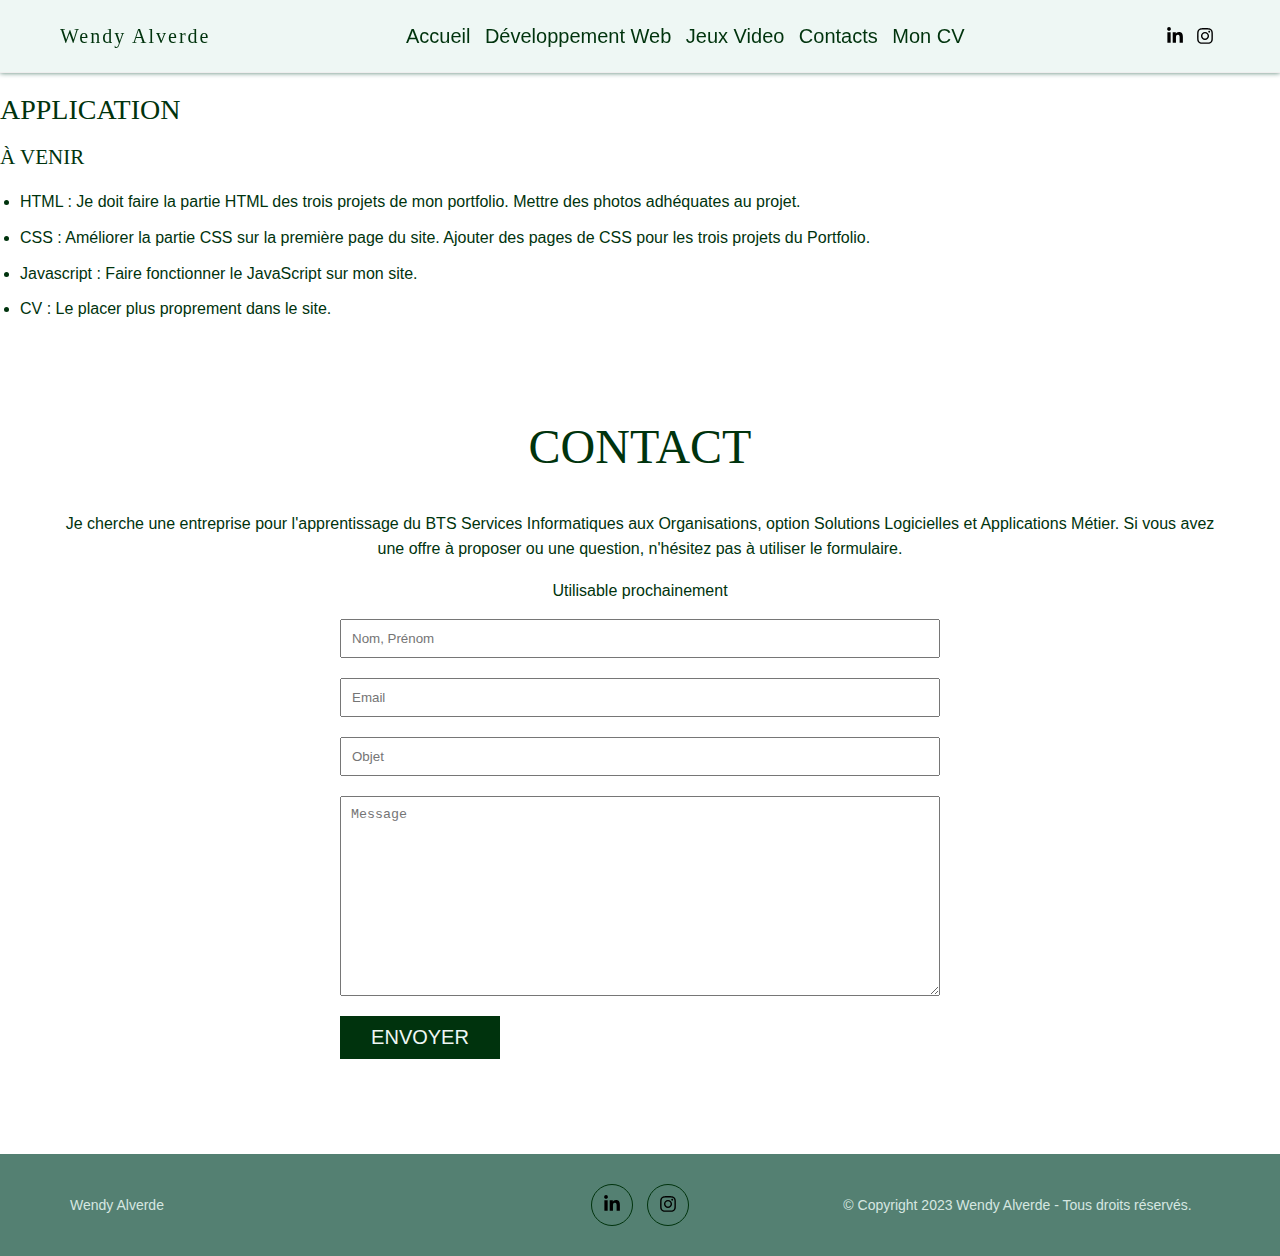
<file: Application.html>
<html lang="fr">

<head>
    <meta charset="UTF-8">
    <meta http-equiv="X-UA-Compatible" content="IE=edge">
    <meta name="viewport" content="width=device-width, initial-scale=1.0">
    <title>Wendy Alverde - Apprentie développeuse</title>
    <meta name="Portefolio de Wendy Alverde - En recherche d'entreprise aux alentour de Strasbourg pour l'alternance du BTS SIO" content="">
    <link rel="shortcut icon" href="./img/favicon.ico?v=1" type="image/x-icon">
    <link rel="stylesheet" href="./css/global.css">
    <script src="./js/global.js" defer></script>
</head>
 
<body>

    <header class="header">
        <div class="container d-flex">
            <div class="logo">Wendy Alverde</div>
            <nav class="navbar">
                <ul class="menu list-unstyled">
                    <li><a href="index.html">Accueil</a></li>
                    <li><a href="DeveloppementWeb.html">Développement Web</a></li>
                    <li><a href="JeuxVideo.html">Jeux Video</a></li>
                    <li><a href="#contact">Contacts</a></li>
                    <li><a href="CV_Wendy_Alverde.html">Mon CV</a></li>
                </ul>
            </nav>
            <div class="right">
                <ul class="socials list-unstyled">
                    <li>
                        <a href="https://www.linkedin.com/in/wendy-alverde-850761237/" target="_blank">
                            <svg class="icon linkedin" width="16" height="18" xmlns="http://www.w3.org/2000/svg" viewBox="0 0 448 512"><!-- Font Awesome Pro 5.15.4 by @fontawesome - https://fontawesome.com License - https://fontawesome.com/license (Commercial License) -->
                                <path d="M100.28 448H7.4V148.9h92.88zM53.79 108.1C24.09 108.1 0 83.5 0 53.8a53.79 53.79 0 0 1 107.58 0c0 29.7-24.1 54.3-53.79 54.3zM447.9 448h-92.68V302.4c0-34.7-.7-79.2-48.29-79.2-48.29 0-55.69 37.7-55.69 76.7V448h-92.78V148.9h89.08v40.8h1.3c12.4-23.5 42.69-48.3 87.88-48.3 94 0 111.28 61.9 111.28 142.3V448z"/></svg>
                        </a>
                    </li>
                    <li>
                        <a href="https://www.instagram.com/chat_push/" target="_blank">
                            <svg class="icon instagram" width="16" height="18" xmlns="http://www.w3.org/2000/svg" viewBox="0 0 448 512"><!-- Font Awesome Pro 5.15.4 by @fontawesome - https://fontawesome.com License - https://fontawesome.com/license (Commercial License) -->
                                <path d="M224.1 141c-63.6 0-114.9 51.3-114.9 114.9s51.3 114.9 114.9 114.9S339 319.5 339 255.9 287.7 141 224.1 141zm0 189.6c-41.1 0-74.7-33.5-74.7-74.7s33.5-74.7 74.7-74.7 74.7 33.5 74.7 74.7-33.6 74.7-74.7 74.7zm146.4-194.3c0 14.9-12 26.8-26.8 26.8-14.9 0-26.8-12-26.8-26.8s12-26.8 26.8-26.8 26.8 12 26.8 26.8zm76.1 27.2c-1.7-35.9-9.9-67.7-36.2-93.9-26.2-26.2-58-34.4-93.9-36.2-37-2.1-147.9-2.1-184.9 0-35.8 1.7-67.6 9.9-93.9 36.1s-34.4 58-36.2 93.9c-2.1 37-2.1 147.9 0 184.9 1.7 35.9 9.9 67.7 36.2 93.9s58 34.4 93.9 36.2c37 2.1 147.9 2.1 184.9 0 35.9-1.7 67.7-9.9 93.9-36.2 26.2-26.2 34.4-58 36.2-93.9 2.1-37 2.1-147.8 0-184.8zM398.8 388c-7.8 19.6-22.9 34.7-42.6 42.6-29.5 11.7-99.5 9-132.1 9s-102.7 2.6-132.1-9c-19.6-7.8-34.7-22.9-42.6-42.6-11.7-29.5-9-99.5-9-132.1s-2.6-102.7 9-132.1c7.8-19.6 22.9-34.7 42.6-42.6 29.5-11.7 99.5-9 132.1-9s102.7-2.6 132.1 9c19.6 7.8 34.7 22.9 42.6 42.6 11.7 29.5 9 99.5 9 132.1s2.7 102.7-9 132.1z"/></svg>
                        </a>
                    </li>
                </ul>
                <button class="burger"><span class="bar"></span></button>
            </div>
        </div>
    </header>

    <h2>Application</h2>  
    <h3>À VENIR</h3>
    <ul>
        <li>HTML : Je doit faire la partie HTML des trois projets de mon portfolio. Mettre des photos adhéquates au projet.</li>
        <li>CSS : Améliorer la partie CSS sur la première page du site. Ajouter des pages de CSS pour les trois projets du Portfolio.</li>
        <li>Javascript : Faire fonctionner le JavaScript sur mon site.</li>
        <li>CV : Le placer plus proprement dans le site.</li>
    </ul>

    <section id="contact" class="contact">
        <div class="container">
            <div class="section-header">
                <h2 class="section-title">Contact</h2>
                <p>Je cherche une entreprise pour l'apprentissage du BTS Services Informatiques aux Organisations, option Solutions Logicielles et Applications Métier. Si vous avez une offre à proposer ou une question, n'hésitez pas à utiliser le formulaire.</p>
                <p>Utilisable prochainement</p>
            </div>
            <form action="contact.php" class="form">
                <label for="firstname">
                    <input type="text" name="firstname" id="firstname" placeholder="Nom, Prénom">
                </label>
                <label for="email">
                    <input type="email" name="email" id="email" placeholder="Email">
                </label>
                <label for="subject">
                    <input type="text" name="subjetc" id="subjetc"  placeholder="Objet">
                </label>
                <textarea name="message" id="message" placeholder="Message"></textarea>
                <input type="submit" class="btn" value="envoyer">
            </form>
        </div>
    </section>

    <footer>
        <div class="container">
            <div class="grid">
                <div class="grid__item">
                    <p>Wendy Alverde</p>
                </div>
                <div class="grid__item">
                    <ul class="socials list-unstyled">
                        <li>
                            <a href="https://www.linkedin.com/in/wendy-alverde-850761237/" target="_blank">
                                <svg class="icon linkedin" width="16" height="18" xmlns="http://www.w3.org/2000/svg" viewBox="0 0 448 512"><!-- Font Awesome Pro 5.15.4 by @fontawesome - https://fontawesome.com License - https://fontawesome.com/license (Commercial License) -->
                                    <path d="M100.28 448H7.4V148.9h92.88zM53.79 108.1C24.09 108.1 0 83.5 0 53.8a53.79 53.79 0 0 1 107.58 0c0 29.7-24.1 54.3-53.79 54.3zM447.9 448h-92.68V302.4c0-34.7-.7-79.2-48.29-79.2-48.29 0-55.69 37.7-55.69 76.7V448h-92.78V148.9h89.08v40.8h1.3c12.4-23.5 42.69-48.3 87.88-48.3 94 0 111.28 61.9 111.28 142.3V448z"/></svg>
                            </a>
                        </li>
                        <li>
                            <a href="https://www.instagram.com/chat_push/" target="_blank">
                                <svg class="icon instagram" width="16" height="18" xmlns="http://www.w3.org/2000/svg" viewBox="0 0 448 512"><!-- Font Awesome Pro 5.15.4 by @fontawesome - https://fontawesome.com License - https://fontawesome.com/license (Commercial License) -->
                                    <path d="M224.1 141c-63.6 0-114.9 51.3-114.9 114.9s51.3 114.9 114.9 114.9S339 319.5 339 255.9 287.7 141 224.1 141zm0 189.6c-41.1 0-74.7-33.5-74.7-74.7s33.5-74.7 74.7-74.7 74.7 33.5 74.7 74.7-33.6 74.7-74.7 74.7zm146.4-194.3c0 14.9-12 26.8-26.8 26.8-14.9 0-26.8-12-26.8-26.8s12-26.8 26.8-26.8 26.8 12 26.8 26.8zm76.1 27.2c-1.7-35.9-9.9-67.7-36.2-93.9-26.2-26.2-58-34.4-93.9-36.2-37-2.1-147.9-2.1-184.9 0-35.8 1.7-67.6 9.9-93.9 36.1s-34.4 58-36.2 93.9c-2.1 37-2.1 147.9 0 184.9 1.7 35.9 9.9 67.7 36.2 93.9s58 34.4 93.9 36.2c37 2.1 147.9 2.1 184.9 0 35.9-1.7 67.7-9.9 93.9-36.2 26.2-26.2 34.4-58 36.2-93.9 2.1-37 2.1-147.8 0-184.8zM398.8 388c-7.8 19.6-22.9 34.7-42.6 42.6-29.5 11.7-99.5 9-132.1 9s-102.7 2.6-132.1-9c-19.6-7.8-34.7-22.9-42.6-42.6-11.7-29.5-9-99.5-9-132.1s-2.6-102.7 9-132.1c7.8-19.6 22.9-34.7 42.6-42.6 29.5-11.7 99.5-9 132.1-9s102.7-2.6 132.1 9c19.6 7.8 34.7 22.9 42.6 42.6 11.7 29.5 9 99.5 9 132.1s2.7 102.7-9 132.1z"/></svg>
                            </a>
                        </li>
                    </ul>
                </div>
                <div class="grid__item">
                    <p>© Copyright 2023 Wendy Alverde - Tous droits réservés.</p>
                </div>
            </div>
        </div>
    </footer>

</body>
</html>
</file>
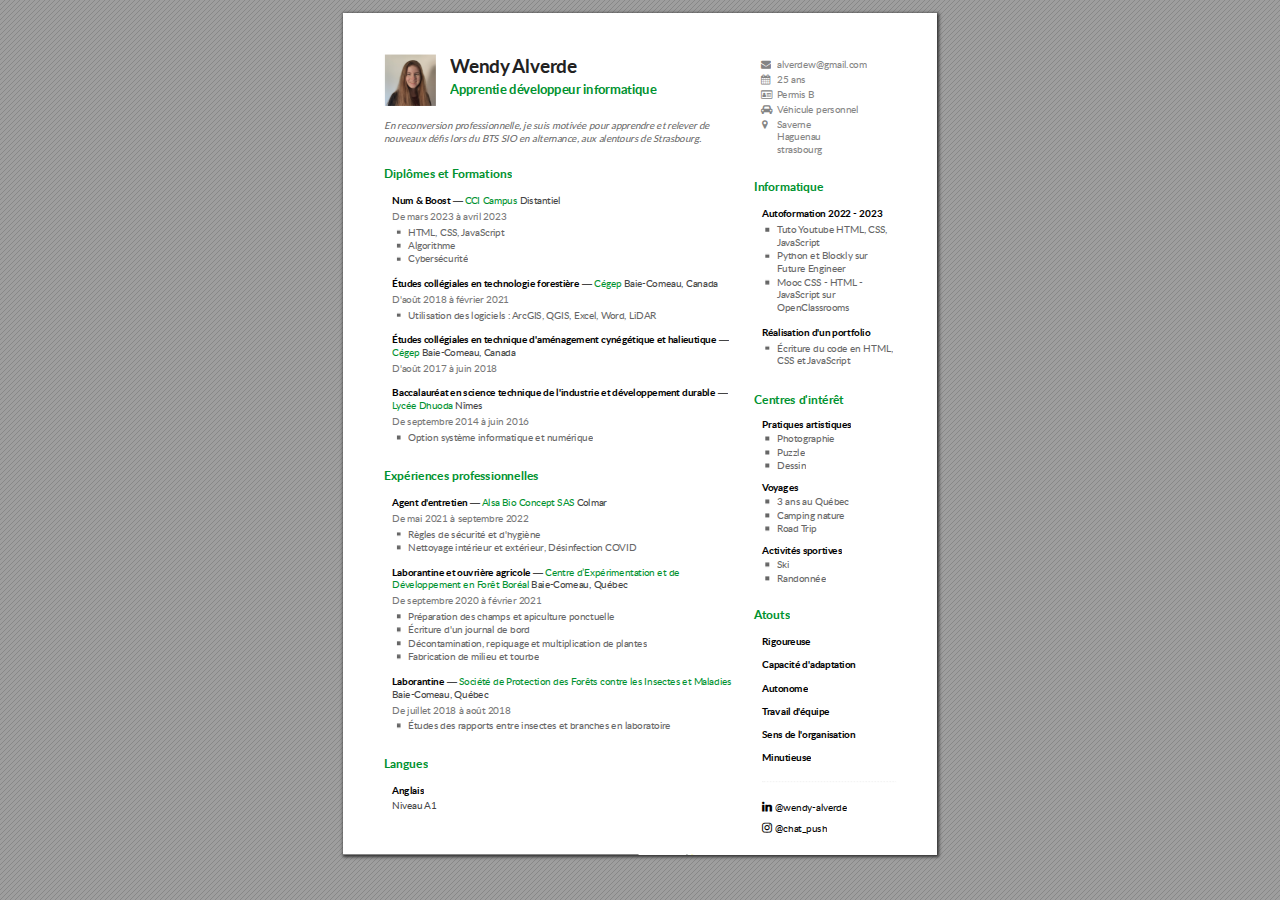
<file: CV_Wendy_Alverde.html>
<!DOCTYPE html>
<!-- Created by pdf2htmlEX (https://github.com/pdf2htmlEX/pdf2htmlEX) -->
<html xmlns="http://www.w3.org/1999/xhtml">
<head>
<meta charset="utf-8"/>
<meta name="generator" content="pdf2htmlEX"/>
<meta http-equiv="X-UA-Compatible" content="IE=edge,chrome=1"/>
<style type="text/css">

/*! 
 * Base CSS for pdf2htmlEX
 * Copyright 2012,2013 Lu Wang <coolwanglu@gmail.com> 
 * https://github.com/pdf2htmlEX/pdf2htmlEX/blob/master/share/LICENSE
 */#sidebar{position:absolute;top:0;left:0;bottom:0;width:250px;padding:0;margin:0;overflow:auto}#page-container{position:absolute;top:0;left:0;margin:0;padding:0;border:0}@media screen{#sidebar.opened+#page-container{left:250px}#page-container{bottom:0;right:0;overflow:auto}.loading-indicator{display:none}.loading-indicator.active{display:block;position:absolute;width:64px;height:64px;top:50%;left:50%;margin-top:-32px;margin-left:-32px}.loading-indicator img{position:absolute;top:0;left:0;bottom:0;right:0}}@media print{@page{margin:0}html{margin:0}body{margin:0;-webkit-print-color-adjust:exact}#sidebar{display:none}#page-container{width:auto;height:auto;overflow:visible;background-color:transparent}.d{display:none}}.pf{position:relative;background-color:white;overflow:hidden;margin:0;border:0}.pc{position:absolute;border:0;padding:0;margin:0;top:0;left:0;width:100%;height:100%;overflow:hidden;display:block;transform-origin:0 0;-ms-transform-origin:0 0;-webkit-transform-origin:0 0}.pc.opened{display:block}.bf{position:absolute;border:0;margin:0;top:0;bottom:0;width:100%;height:100%;-ms-user-select:none;-moz-user-select:none;-webkit-user-select:none;user-select:none}.bi{position:absolute;border:0;margin:0;-ms-user-select:none;-moz-user-select:none;-webkit-user-select:none;user-select:none}@media print{.pf{margin:0;box-shadow:none;page-break-after:always;page-break-inside:avoid}@-moz-document url-prefix(){.pf{overflow:visible;border:1px solid #fff}.pc{overflow:visible}}}.c{position:absolute;border:0;padding:0;margin:0;overflow:hidden;display:block}.t{position:absolute;white-space:pre;font-size:1px;transform-origin:0 100%;-ms-transform-origin:0 100%;-webkit-transform-origin:0 100%;unicode-bidi:bidi-override;-moz-font-feature-settings:"liga" 0}.t:after{content:''}.t:before{content:'';display:inline-block}.t span{position:relative;unicode-bidi:bidi-override}._{display:inline-block;color:transparent;z-index:-1}::selection{background:rgba(127,255,255,0.4)}::-moz-selection{background:rgba(127,255,255,0.4)}.pi{display:none}.d{position:absolute;transform-origin:0 100%;-ms-transform-origin:0 100%;-webkit-transform-origin:0 100%}.it{border:0;background-color:rgba(255,255,255,0.0)}.ir:hover{cursor:pointer}</style>
<style type="text/css">
/*! 
 * Fancy styles for pdf2htmlEX
 * Copyright 2012,2013 Lu Wang <coolwanglu@gmail.com> 
 * https://github.com/pdf2htmlEX/pdf2htmlEX/blob/master/share/LICENSE
 */@keyframes fadein{from{opacity:0}to{opacity:1}}@-webkit-keyframes fadein{from{opacity:0}to{opacity:1}}@keyframes swing{0{transform:rotate(0)}10%{transform:rotate(0)}90%{transform:rotate(720deg)}100%{transform:rotate(720deg)}}@-webkit-keyframes swing{0{-webkit-transform:rotate(0)}10%{-webkit-transform:rotate(0)}90%{-webkit-transform:rotate(720deg)}100%{-webkit-transform:rotate(720deg)}}@media screen{#sidebar{background-color:#2f3236;background-image:url("[data-uri]")}#outline{font-family:Georgia,Times,"Times New Roman",serif;font-size:13px;margin:2em 1em}#outline ul{padding:0}#outline li{list-style-type:none;margin:1em 0}#outline li>ul{margin-left:1em}#outline a,#outline a:visited,#outline a:hover,#outline a:active{line-height:1.2;color:#e8e8e8;text-overflow:ellipsis;white-space:nowrap;text-decoration:none;display:block;overflow:hidden;outline:0}#outline a:hover{color:#0cf}#page-container{background-color:#9e9e9e;background-image:url("[data-uri]");-webkit-transition:left 500ms;transition:left 500ms}.pf{margin:13px auto;box-shadow:1px 1px 3px 1px #333;border-collapse:separate}.pc.opened{-webkit-animation:fadein 100ms;animation:fadein 100ms}.loading-indicator.active{-webkit-animation:swing 1.5s ease-in-out .01s infinite alternate none;animation:swing 1.5s ease-in-out .01s infinite alternate none}.checked{background:no-repeat url([data-uri])}}</style>
<style type="text/css">
.ff0{font-family:sans-serif;visibility:hidden;}
@font-face{font-family:ff1;src:url('[data-uri]')format("woff");}.ff1{font-family:ff1;line-height:1.111328;font-style:normal;font-weight:normal;visibility:visible;}
@font-face{font-family:ff2;src:url('[data-uri]')format("woff");}.ff2{font-family:ff2;line-height:1.108398;font-style:normal;font-weight:normal;visibility:visible;}
@font-face{font-family:ff3;src:url('[data-uri]')format("woff");}.ff3{font-family:ff3;line-height:0.666504;font-style:normal;font-weight:normal;visibility:visible;}
@font-face{font-family:ff4;src:url('[data-uri]')format("woff");}.ff4{font-family:ff4;line-height:1.000000;font-style:normal;font-weight:normal;visibility:visible;}
@font-face{font-family:ff5;src:url('[data-uri]')format("woff");}.ff5{font-family:ff5;line-height:1.000000;font-style:normal;font-weight:normal;visibility:visible;}
.m1{transform:matrix(0.242536,0.000000,-0.060634,0.242536,0,0);-ms-transform:matrix(0.242536,0.000000,-0.060634,0.242536,0,0);-webkit-transform:matrix(0.242536,0.000000,-0.060634,0.242536,0,0);}
.m0{transform:matrix(0.250000,0.000000,0.000000,0.250000,0,0);-ms-transform:matrix(0.250000,0.000000,0.000000,0.250000,0,0);-webkit-transform:matrix(0.250000,0.000000,0.000000,0.250000,0,0);}
.m2{transform:none;-ms-transform:none;-webkit-transform:none;}
.v0{vertical-align:0.000000px;}
.ls3{letter-spacing:0.000000px;}
.ls2{letter-spacing:0.005839px;}
.ls1{letter-spacing:0.005854px;}
.ls0{letter-spacing:0.005869px;}
.sc_{text-shadow:none;}
.sc0{text-shadow:-0.015em 0 transparent,0 0.015em transparent,0.015em 0 transparent,0 -0.015em  transparent;}
@media screen and (-webkit-min-device-pixel-ratio:0){
.sc_{-webkit-text-stroke:0px transparent;}
.sc0{-webkit-text-stroke:0.015em transparent;text-shadow:none;}
}
.ws0{word-spacing:-18.185400px;}
.ws4{word-spacing:-11.638656px;}
.ws2{word-spacing:-9.970137px;}
.ws3{word-spacing:-9.456408px;}
.ws1{word-spacing:-0.038967px;}
.ws5{word-spacing:0.000000px;}
._3{margin-left:-340.275547px;}
._4{margin-left:-260.188070px;}
._0{margin-left:-4.573794px;}
._2{margin-left:-2.786718px;}
._1{margin-left:-1.252853px;}
.fc1{color:rgb(0,146,47);}
.fc6{color:rgb(132,132,132);}
.fc5{color:rgb(119,119,119);}
.fc4{color:rgb(68,68,68);}
.fc3{color:rgb(0,0,0);}
.fc2{color:rgb(102,102,102);}
.fc0{color:rgb(34,34,34);}
.fs1{font-size:38.967251px;}
.fs3{font-size:40.166523px;}
.fs4{font-size:47.959693px;}
.fs2{font-size:50.957174px;}
.fs0{font-size:74.937021px;}
.y0{bottom:-0.500000px;}
.y4{bottom:0.377247px;}
.y3{bottom:2.997483px;}
.y55{bottom:22.481095px;}
.y2{bottom:23.979849px;}
.y54{bottom:43.463461px;}
.y29{bottom:45.711571px;}
.y28{bottom:59.949605px;}
.y27{bottom:85.428192px;}
.y47{bottom:92.921894px;}
.y46{bottom:116.152371px;}
.y26{bottom:125.144813px;}
.y45{bottom:139.382847px;}
.y25{bottom:140.881588px;}
.y24{bottom:156.618362px;}
.y44{bottom:162.613324px;}
.y23{bottom:169.357656px;}
.y43{bottom:185.843800px;}
.y22{bottom:194.086873px;}
.y21{bottom:207.575536px;}
.y42{bottom:209.074277px;}
.y20{bottom:221.064200px;}
.y1f{bottom:234.552864px;}
.y1e{bottom:250.289638px;}
.y1d{bottom:266.026413px;}
.y41{bottom:272.770744px;}
.y1c{bottom:278.765706px;}
.y40{bottom:286.259408px;}
.y3f{bottom:300.497442px;}
.y1b{bottom:303.494923px;}
.y1a{bottom:316.983587px;}
.y3e{bottom:322.229178px;}
.y19{bottom:332.720361px;}
.y3d{bottom:335.717842px;}
.y18{bottom:348.457136px;}
.y3c{bottom:349.206506px;}
.y3b{bottom:363.444540px;}
.y17{bottom:373.935723px;}
.y3a{bottom:385.176276px;}
.y39{bottom:398.664940px;}
.y38{bottom:412.153603px;}
.y16{bottom:413.652344px;}
.y37{bottom:426.391637px;}
.y15{bottom:429.389118px;}
.y14{bottom:445.125892px;}
.y36{bottom:450.371484px;}
.y13{bottom:457.865186px;}
.y12{bottom:482.594403px;}
.y35{bottom:490.088105px;}
.y11{bottom:498.331177px;}
.y34{bottom:502.827399px;}
.y10{bottom:511.070471px;}
.y33{bottom:518.564173px;}
.yf{bottom:535.799688px;}
.y32{bottom:543.293390px;}
.ye{bottom:551.536462px;}
.y31{bottom:556.032683px;}
.yd{bottom:567.273237px;}
.y30{bottom:568.771977px;}
.y2f{bottom:582.260641px;}
.yc{bottom:592.002453px;}
.y2e{bottom:594.999934px;}
.yb{bottom:605.491117px;}
.y2d{bottom:608.488598px;}
.ya{bottom:618.979781px;}
.y2c{bottom:621.227892px;}
.y9{bottom:634.716555px;}
.y2b{bottom:636.964666px;}
.y8{bottom:650.453330px;}
.y2a{bottom:662.443253px;}
.y7{bottom:675.931917px;}
.y52{bottom:701.410504px;}
.y6{bottom:712.651057px;}
.y51{bottom:714.149797px;}
.y5{bottom:725.390351px;}
.y53{bottom:726.139721px;}
.y50{bottom:726.889091px;}
.y4f{bottom:741.127125px;}
.y4e{bottom:741.876495px;}
.y4d{bottom:756.114529px;}
.y4c{bottom:756.863899px;}
.y1{bottom:757.990515px;}
.y4b{bottom:771.101933px;}
.y4a{bottom:771.851304px;}
.y49{bottom:786.089337px;}
.y48{bottom:786.838708px;}
.ha{height:33.400501px;}
.h9{height:36.075150px;}
.h8{height:36.265420px;}
.hb{height:36.531798px;}
.h6{height:37.185414px;}
.h2{height:41.964733px;}
.h7{height:44.634363px;}
.h4{height:47.424011px;}
.h3{height:69.741192px;}
.h5{height:841.542733px;}
.h0{height:841.919980px;}
.h1{height:842.500000px;}
.w2{width:281.013855px;}
.w0{width:594.959960px;}
.w1{width:595.500000px;}
.x0{left:0.000000px;}
.x2{left:41.964732px;}
.x3{left:49.458434px;}
.x4{left:65.944578px;}
.x1{left:107.909307px;}
.x5{left:411.919437px;}
.x8{left:418.289083px;}
.x6{left:419.413139px;}
.x9{left:432.901802px;}
.x7{left:434.400543px;}
@media print{
.v0{vertical-align:0.000000pt;}
.ls3{letter-spacing:0.000000pt;}
.ls2{letter-spacing:0.007786pt;}
.ls1{letter-spacing:0.007806pt;}
.ls0{letter-spacing:0.007826pt;}
.ws0{word-spacing:-24.247200pt;}
.ws4{word-spacing:-15.518208pt;}
.ws2{word-spacing:-13.293516pt;}
.ws3{word-spacing:-12.608544pt;}
.ws1{word-spacing:-0.051956pt;}
.ws5{word-spacing:0.000000pt;}
._3{margin-left:-453.700729pt;}
._4{margin-left:-346.917426pt;}
._0{margin-left:-6.098392pt;}
._2{margin-left:-3.715624pt;}
._1{margin-left:-1.670470pt;}
.fs1{font-size:51.956334pt;}
.fs3{font-size:53.555364pt;}
.fs4{font-size:63.946258pt;}
.fs2{font-size:67.942899pt;}
.fs0{font-size:99.916028pt;}
.y0{bottom:-0.666667pt;}
.y4{bottom:0.502996pt;}
.y3{bottom:3.996644pt;}
.y55{bottom:29.974793pt;}
.y2{bottom:31.973131pt;}
.y54{bottom:57.951281pt;}
.y29{bottom:60.948762pt;}
.y28{bottom:79.932807pt;}
.y27{bottom:113.904256pt;}
.y47{bottom:123.895859pt;}
.y46{bottom:154.869828pt;}
.y26{bottom:166.859751pt;}
.y45{bottom:185.843796pt;}
.y25{bottom:187.842117pt;}
.y24{bottom:208.824483pt;}
.y44{bottom:216.817765pt;}
.y23{bottom:225.810208pt;}
.y43{bottom:247.791734pt;}
.y22{bottom:258.782497pt;}
.y21{bottom:276.767382pt;}
.y42{bottom:278.765702pt;}
.y20{bottom:294.752267pt;}
.y1f{bottom:312.737152pt;}
.y1e{bottom:333.719518pt;}
.y1d{bottom:354.701883pt;}
.y41{bottom:363.694326pt;}
.y1c{bottom:371.687608pt;}
.y40{bottom:381.679211pt;}
.y3f{bottom:400.663256pt;}
.y1b{bottom:404.659897pt;}
.y1a{bottom:422.644782pt;}
.y3e{bottom:429.638904pt;}
.y19{bottom:443.627148pt;}
.y3d{bottom:447.623789pt;}
.y18{bottom:464.609514pt;}
.y3c{bottom:465.608674pt;}
.y3b{bottom:484.592720pt;}
.y17{bottom:498.580964pt;}
.y3a{bottom:513.568368pt;}
.y39{bottom:531.553253pt;}
.y38{bottom:549.538138pt;}
.y16{bottom:551.536458pt;}
.y37{bottom:568.522183pt;}
.y15{bottom:572.518824pt;}
.y14{bottom:593.501190pt;}
.y36{bottom:600.495312pt;}
.y13{bottom:610.486915pt;}
.y12{bottom:643.459204pt;}
.y35{bottom:653.450807pt;}
.y11{bottom:664.441570pt;}
.y34{bottom:670.436531pt;}
.y10{bottom:681.427294pt;}
.y33{bottom:691.418897pt;}
.yf{bottom:714.399584pt;}
.y32{bottom:724.391186pt;}
.ye{bottom:735.381950pt;}
.y31{bottom:741.376911pt;}
.yd{bottom:756.364315pt;}
.y30{bottom:758.362636pt;}
.y2f{bottom:776.347521pt;}
.yc{bottom:789.336605pt;}
.y2e{bottom:793.333246pt;}
.yb{bottom:807.321490pt;}
.y2d{bottom:811.318131pt;}
.ya{bottom:825.306375pt;}
.y2c{bottom:828.303855pt;}
.y9{bottom:846.288740pt;}
.y2b{bottom:849.286221pt;}
.y8{bottom:867.271106pt;}
.y2a{bottom:883.257671pt;}
.y7{bottom:901.242556pt;}
.y52{bottom:935.214005pt;}
.y6{bottom:950.201409pt;}
.y51{bottom:952.199730pt;}
.y5{bottom:967.187134pt;}
.y53{bottom:968.186294pt;}
.y50{bottom:969.185455pt;}
.y4f{bottom:988.169500pt;}
.y4e{bottom:989.168660pt;}
.y4d{bottom:1008.152706pt;}
.y4c{bottom:1009.151866pt;}
.y1{bottom:1010.654020pt;}
.y4b{bottom:1028.135911pt;}
.y4a{bottom:1029.135071pt;}
.y49{bottom:1048.119117pt;}
.y48{bottom:1049.118277pt;}
.ha{height:44.534001pt;}
.h9{height:48.100200pt;}
.h8{height:48.353893pt;}
.hb{height:48.709064pt;}
.h6{height:49.580552pt;}
.h2{height:55.952977pt;}
.h7{height:59.512484pt;}
.h4{height:63.232014pt;}
.h3{height:92.988256pt;}
.h5{height:1122.056977pt;}
.h0{height:1122.559973pt;}
.h1{height:1123.333333pt;}
.w2{width:374.685140pt;}
.w0{width:793.279947pt;}
.w1{width:794.000000pt;}
.x0{left:0.000000pt;}
.x2{left:55.952976pt;}
.x3{left:65.944578pt;}
.x4{left:87.926104pt;}
.x1{left:143.879076pt;}
.x5{left:549.225916pt;}
.x8{left:557.718778pt;}
.x6{left:559.217518pt;}
.x9{left:577.202403pt;}
.x7{left:579.200724pt;}
}
</style>
<script>
/*
 Copyright 2012 Mozilla Foundation 
 Copyright 2013 Lu Wang <coolwanglu@gmail.com>
 Apachine License Version 2.0 
*/
(function(){function b(a,b,e,f){var c=(a.className||"").split(/\s+/g);""===c[0]&&c.shift();var d=c.indexOf(b);0>d&&e&&c.push(b);0<=d&&f&&c.splice(d,1);a.className=c.join(" ");return 0<=d}if(!("classList"in document.createElement("div"))){var e={add:function(a){b(this.element,a,!0,!1)},contains:function(a){return b(this.element,a,!1,!1)},remove:function(a){b(this.element,a,!1,!0)},toggle:function(a){b(this.element,a,!0,!0)}};Object.defineProperty(HTMLElement.prototype,"classList",{get:function(){if(this._classList)return this._classList;
var a=Object.create(e,{element:{value:this,writable:!1,enumerable:!0}});Object.defineProperty(this,"_classList",{value:a,writable:!1,enumerable:!1});return a},enumerable:!0})}})();
</script>
<script>
(function(){/*
 pdf2htmlEX.js: Core UI functions for pdf2htmlEX 
 Copyright 2012,2013 Lu Wang <coolwanglu@gmail.com> and other contributors 
 https://github.com/pdf2htmlEX/pdf2htmlEX/blob/master/share/LICENSE 
*/
var pdf2htmlEX=window.pdf2htmlEX=window.pdf2htmlEX||{},CSS_CLASS_NAMES={page_frame:"pf",page_content_box:"pc",page_data:"pi",background_image:"bi",link:"l",input_radio:"ir",__dummy__:"no comma"},DEFAULT_CONFIG={container_id:"page-container",sidebar_id:"sidebar",outline_id:"outline",loading_indicator_cls:"loading-indicator",preload_pages:3,render_timeout:100,scale_step:0.9,key_handler:!0,hashchange_handler:!0,view_history_handler:!0,__dummy__:"no comma"},EPS=1E-6;
function invert(a){var b=a[0]*a[3]-a[1]*a[2];return[a[3]/b,-a[1]/b,-a[2]/b,a[0]/b,(a[2]*a[5]-a[3]*a[4])/b,(a[1]*a[4]-a[0]*a[5])/b]}function transform(a,b){return[a[0]*b[0]+a[2]*b[1]+a[4],a[1]*b[0]+a[3]*b[1]+a[5]]}function get_page_number(a){return parseInt(a.getAttribute("data-page-no"),16)}function disable_dragstart(a){for(var b=0,c=a.length;b<c;++b)a[b].addEventListener("dragstart",function(){return!1},!1)}
function clone_and_extend_objs(a){for(var b={},c=0,e=arguments.length;c<e;++c){var h=arguments[c],d;for(d in h)h.hasOwnProperty(d)&&(b[d]=h[d])}return b}
function Page(a){if(a){this.shown=this.loaded=!1;this.page=a;this.num=get_page_number(a);this.original_height=a.clientHeight;this.original_width=a.clientWidth;var b=a.getElementsByClassName(CSS_CLASS_NAMES.page_content_box)[0];b&&(this.content_box=b,this.original_scale=this.cur_scale=this.original_height/b.clientHeight,this.page_data=JSON.parse(a.getElementsByClassName(CSS_CLASS_NAMES.page_data)[0].getAttribute("data-data")),this.ctm=this.page_data.ctm,this.ictm=invert(this.ctm),this.loaded=!0)}}
Page.prototype={hide:function(){this.loaded&&this.shown&&(this.content_box.classList.remove("opened"),this.shown=!1)},show:function(){this.loaded&&!this.shown&&(this.content_box.classList.add("opened"),this.shown=!0)},rescale:function(a){this.cur_scale=0===a?this.original_scale:a;this.loaded&&(a=this.content_box.style,a.msTransform=a.webkitTransform=a.transform="scale("+this.cur_scale.toFixed(3)+")");a=this.page.style;a.height=this.original_height*this.cur_scale+"px";a.width=this.original_width*this.cur_scale+
"px"},view_position:function(){var a=this.page,b=a.parentNode;return[b.scrollLeft-a.offsetLeft-a.clientLeft,b.scrollTop-a.offsetTop-a.clientTop]},height:function(){return this.page.clientHeight},width:function(){return this.page.clientWidth}};function Viewer(a){this.config=clone_and_extend_objs(DEFAULT_CONFIG,0<arguments.length?a:{});this.pages_loading=[];this.init_before_loading_content();var b=this;document.addEventListener("DOMContentLoaded",function(){b.init_after_loading_content()},!1)}
Viewer.prototype={scale:1,cur_page_idx:0,first_page_idx:0,init_before_loading_content:function(){this.pre_hide_pages()},initialize_radio_button:function(){for(var a=document.getElementsByClassName(CSS_CLASS_NAMES.input_radio),b=0;b<a.length;b++)a[b].addEventListener("click",function(){this.classList.toggle("checked")})},init_after_loading_content:function(){this.sidebar=document.getElementById(this.config.sidebar_id);this.outline=document.getElementById(this.config.outline_id);this.container=document.getElementById(this.config.container_id);
this.loading_indicator=document.getElementsByClassName(this.config.loading_indicator_cls)[0];for(var a=!0,b=this.outline.childNodes,c=0,e=b.length;c<e;++c)if("ul"===b[c].nodeName.toLowerCase()){a=!1;break}a||this.sidebar.classList.add("opened");this.find_pages();if(0!=this.pages.length){disable_dragstart(document.getElementsByClassName(CSS_CLASS_NAMES.background_image));this.config.key_handler&&this.register_key_handler();var h=this;this.config.hashchange_handler&&window.addEventListener("hashchange",
function(a){h.navigate_to_dest(document.location.hash.substring(1))},!1);this.config.view_history_handler&&window.addEventListener("popstate",function(a){a.state&&h.navigate_to_dest(a.state)},!1);this.container.addEventListener("scroll",function(){h.update_page_idx();h.schedule_render(!0)},!1);[this.container,this.outline].forEach(function(a){a.addEventListener("click",h.link_handler.bind(h),!1)});this.initialize_radio_button();this.render()}},find_pages:function(){for(var a=[],b={},c=this.container.childNodes,
e=0,h=c.length;e<h;++e){var d=c[e];d.nodeType===Node.ELEMENT_NODE&&d.classList.contains(CSS_CLASS_NAMES.page_frame)&&(d=new Page(d),a.push(d),b[d.num]=a.length-1)}this.pages=a;this.page_map=b},load_page:function(a,b,c){var e=this.pages;if(!(a>=e.length||(e=e[a],e.loaded||this.pages_loading[a]))){var e=e.page,h=e.getAttribute("data-page-url");if(h){this.pages_loading[a]=!0;var d=e.getElementsByClassName(this.config.loading_indicator_cls)[0];"undefined"===typeof d&&(d=this.loading_indicator.cloneNode(!0),
d.classList.add("active"),e.appendChild(d));var f=this,g=new XMLHttpRequest;g.open("GET",h,!0);g.onload=function(){if(200===g.status||0===g.status){var b=document.createElement("div");b.innerHTML=g.responseText;for(var d=null,b=b.childNodes,e=0,h=b.length;e<h;++e){var p=b[e];if(p.nodeType===Node.ELEMENT_NODE&&p.classList.contains(CSS_CLASS_NAMES.page_frame)){d=p;break}}b=f.pages[a];f.container.replaceChild(d,b.page);b=new Page(d);f.pages[a]=b;b.hide();b.rescale(f.scale);disable_dragstart(d.getElementsByClassName(CSS_CLASS_NAMES.background_image));
f.schedule_render(!1);c&&c(b)}delete f.pages_loading[a]};g.send(null)}void 0===b&&(b=this.config.preload_pages);0<--b&&(f=this,setTimeout(function(){f.load_page(a+1,b)},0))}},pre_hide_pages:function(){var a="@media screen{."+CSS_CLASS_NAMES.page_content_box+"{display:none;}}",b=document.createElement("style");b.styleSheet?b.styleSheet.cssText=a:b.appendChild(document.createTextNode(a));document.head.appendChild(b)},render:function(){for(var a=this.container,b=a.scrollTop,c=a.clientHeight,a=b-c,b=
b+c+c,c=this.pages,e=0,h=c.length;e<h;++e){var d=c[e],f=d.page,g=f.offsetTop+f.clientTop,f=g+f.clientHeight;g<=b&&f>=a?d.loaded?d.show():this.load_page(e):d.hide()}},update_page_idx:function(){var a=this.pages,b=a.length;if(!(2>b)){for(var c=this.container,e=c.scrollTop,c=e+c.clientHeight,h=-1,d=b,f=d-h;1<f;){var g=h+Math.floor(f/2),f=a[g].page;f.offsetTop+f.clientTop+f.clientHeight>=e?d=g:h=g;f=d-h}this.first_page_idx=d;for(var g=h=this.cur_page_idx,k=0;d<b;++d){var f=a[d].page,l=f.offsetTop+f.clientTop,
f=f.clientHeight;if(l>c)break;f=(Math.min(c,l+f)-Math.max(e,l))/f;if(d===h&&Math.abs(f-1)<=EPS){g=h;break}f>k&&(k=f,g=d)}this.cur_page_idx=g}},schedule_render:function(a){if(void 0!==this.render_timer){if(!a)return;clearTimeout(this.render_timer)}var b=this;this.render_timer=setTimeout(function(){delete b.render_timer;b.render()},this.config.render_timeout)},register_key_handler:function(){var a=this;window.addEventListener("DOMMouseScroll",function(b){if(b.ctrlKey){b.preventDefault();var c=a.container,
e=c.getBoundingClientRect(),c=[b.clientX-e.left-c.clientLeft,b.clientY-e.top-c.clientTop];a.rescale(Math.pow(a.config.scale_step,b.detail),!0,c)}},!1);window.addEventListener("keydown",function(b){var c=!1,e=b.ctrlKey||b.metaKey,h=b.altKey;switch(b.keyCode){case 61:case 107:case 187:e&&(a.rescale(1/a.config.scale_step,!0),c=!0);break;case 173:case 109:case 189:e&&(a.rescale(a.config.scale_step,!0),c=!0);break;case 48:e&&(a.rescale(0,!1),c=!0);break;case 33:h?a.scroll_to(a.cur_page_idx-1):a.container.scrollTop-=
a.container.clientHeight;c=!0;break;case 34:h?a.scroll_to(a.cur_page_idx+1):a.container.scrollTop+=a.container.clientHeight;c=!0;break;case 35:a.container.scrollTop=a.container.scrollHeight;c=!0;break;case 36:a.container.scrollTop=0,c=!0}c&&b.preventDefault()},!1)},rescale:function(a,b,c){var e=this.scale;this.scale=a=0===a?1:b?e*a:a;c||(c=[0,0]);b=this.container;c[0]+=b.scrollLeft;c[1]+=b.scrollTop;for(var h=this.pages,d=h.length,f=this.first_page_idx;f<d;++f){var g=h[f].page;if(g.offsetTop+g.clientTop>=
c[1])break}g=f-1;0>g&&(g=0);var g=h[g].page,k=g.clientWidth,f=g.clientHeight,l=g.offsetLeft+g.clientLeft,m=c[0]-l;0>m?m=0:m>k&&(m=k);k=g.offsetTop+g.clientTop;c=c[1]-k;0>c?c=0:c>f&&(c=f);for(f=0;f<d;++f)h[f].rescale(a);b.scrollLeft+=m/e*a+g.offsetLeft+g.clientLeft-m-l;b.scrollTop+=c/e*a+g.offsetTop+g.clientTop-c-k;this.schedule_render(!0)},fit_width:function(){var a=this.cur_page_idx;this.rescale(this.container.clientWidth/this.pages[a].width(),!0);this.scroll_to(a)},fit_height:function(){var a=this.cur_page_idx;
this.rescale(this.container.clientHeight/this.pages[a].height(),!0);this.scroll_to(a)},get_containing_page:function(a){for(;a;){if(a.nodeType===Node.ELEMENT_NODE&&a.classList.contains(CSS_CLASS_NAMES.page_frame)){a=get_page_number(a);var b=this.page_map;return a in b?this.pages[b[a]]:null}a=a.parentNode}return null},link_handler:function(a){var b=a.target,c=b.getAttribute("data-dest-detail");if(c){if(this.config.view_history_handler)try{var e=this.get_current_view_hash();window.history.replaceState(e,
"","#"+e);window.history.pushState(c,"","#"+c)}catch(h){}this.navigate_to_dest(c,this.get_containing_page(b));a.preventDefault()}},navigate_to_dest:function(a,b){try{var c=JSON.parse(a)}catch(e){return}if(c instanceof Array){var h=c[0],d=this.page_map;if(h in d){for(var f=d[h],h=this.pages[f],d=2,g=c.length;d<g;++d){var k=c[d];if(null!==k&&"number"!==typeof k)return}for(;6>c.length;)c.push(null);var g=b||this.pages[this.cur_page_idx],d=g.view_position(),d=transform(g.ictm,[d[0],g.height()-d[1]]),
g=this.scale,l=[0,0],m=!0,k=!1,n=this.scale;switch(c[1]){case "XYZ":l=[null===c[2]?d[0]:c[2]*n,null===c[3]?d[1]:c[3]*n];g=c[4];if(null===g||0===g)g=this.scale;k=!0;break;case "Fit":case "FitB":l=[0,0];k=!0;break;case "FitH":case "FitBH":l=[0,null===c[2]?d[1]:c[2]*n];k=!0;break;case "FitV":case "FitBV":l=[null===c[2]?d[0]:c[2]*n,0];k=!0;break;case "FitR":l=[c[2]*n,c[5]*n],m=!1,k=!0}if(k){this.rescale(g,!1);var p=this,c=function(a){l=transform(a.ctm,l);m&&(l[1]=a.height()-l[1]);p.scroll_to(f,l)};h.loaded?
c(h):(this.load_page(f,void 0,c),this.scroll_to(f))}}}},scroll_to:function(a,b){var c=this.pages;if(!(0>a||a>=c.length)){c=c[a].view_position();void 0===b&&(b=[0,0]);var e=this.container;e.scrollLeft+=b[0]-c[0];e.scrollTop+=b[1]-c[1]}},get_current_view_hash:function(){var a=[],b=this.pages[this.cur_page_idx];a.push(b.num);a.push("XYZ");var c=b.view_position(),c=transform(b.ictm,[c[0],b.height()-c[1]]);a.push(c[0]/this.scale);a.push(c[1]/this.scale);a.push(this.scale);return JSON.stringify(a)}};
pdf2htmlEX.Viewer=Viewer;})();
</script>
<script>
try{
pdf2htmlEX.defaultViewer = new pdf2htmlEX.Viewer({});
}catch(e){}
</script>
<title></title>
</head>
<body>
<div id="sidebar">
<div id="outline">
</div>
</div>
<div id="page-container">
<div id="pf1" class="pf w0 h0" data-page-no="1"><div class="pc pc1 w0 h0"><img class="bi x0 y0 w1 h1" alt="" src="[data-uri]"/><div class="c x1 y1 w2 h2"><div class="t m0 x0 h3 y2 ff1 fs0 fc0 sc0 ls3 ws0">W<span class="_ _0"></span>endy<span class="ff2 fs1 ls0 ws5"> </span>Alv<span class="_ _1"></span>er<span class="_ _1"></span>de</div><div class="t m0 x0 h4 y3 ff1 fs2 fc1 sc0 ls3 ws5">Appren<span class="_ _1"></span>tie dév<span class="_ _1"></span>eloppeur<span class="_ _1"></span> inf<span class="_ _1"></span>ormatique</div></div><div class="c x0 y4 w0 h5"><div class="t m1 x2 h6 y5 ff2 fs3 fc2 sc0 ls3 ws5">En r<span class="_ _1"></span>econv<span class="_ _1"></span>ersion pr<span class="_ _1"></span>of<span class="_ _1"></span>essionnelle, je suis motivée pour<span class="_ _1"></span> appr<span class="_ _1"></span>endre et r<span class="_ _1"></span>elev<span class="_ _1"></span>er<span class="_ _1"></span> de</div><div class="t m1 x2 h6 y6 ff2 fs3 fc2 sc0 ls3 ws5">nouveaux déﬁs lors du B<span class="_ _1"></span>TS SIO en alternance, aux alen<span class="_ _1"></span>tours de Str<span class="_ _1"></span>asbourg.</div><div class="t m0 x2 h7 y7 ff1 fs4 fc1 sc0 ls3 ws5">Diplômes et F<span class="_ _2"></span>ormations</div><div class="t m0 x3 h8 y8 ff1 fs1 fc3 sc0 ls3 ws5">Num &amp; Boost<span class="ff2 ls1"> </span><span class="ff3 fc4 ws1">―<span class="ff2 ls1 ws5"> <span class="fc1 ls3">C<span class="_ _1"></span>CI Campus<span class="fc4"> Distantiel</span></span></span></span></div><div class="t m0 x3 h9 y9 ff2 fs1 fc5 sc0 ls3 ws5">De mars 2023 à avril 2023</div><div class="t m0 x4 h9 ya ff2 fs1 fc2 sc0 ls3 ws5">HTML, CSS, <span class="_ _1"></span>Ja<span class="_ _1"></span>vaScript</div><div class="t m0 x4 h9 yb ff2 fs1 fc2 sc0 ls3 ws2">Algorithme</div><div class="t m0 x4 h9 yc ff2 fs1 fc2 sc0 ls3 ws2">Cybersécurité</div><div class="t m0 x3 h8 yd ff1 fs1 fc3 sc0 ls3 ws5">Études c<span class="_ _1"></span>ollégiales en technologie for<span class="_ _1"></span>estière<span class="ff2 ls0"> </span><span class="ff3 fc4 ws1">―<span class="ff2 ls2 ws5"> <span class="fc1 ls3 ws2">Cég<span class="_ _1"></span>ep<span class="fc4 ws5"> Baie-Comeau, Canada</span></span></span></span></div><div class="t m0 x3 h9 ye ff2 fs1 fc5 sc0 ls3 ws5">D&apos;août 2018 à f<span class="_ _1"></span>évrier<span class="_ _1"></span> 2021</div><div class="t m0 x4 h9 yf ff2 fs1 fc2 sc0 ls3 ws5">Utilisation des logiciels : <span class="_ _2"></span>ArcGIS, QGIS, Ex<span class="_ _1"></span>cel, <span class="_ _1"></span>W<span class="_ _2"></span>ord, LiD<span class="_ _1"></span>AR</div><div class="t m0 x3 h8 y10 ff1 fs1 fc3 sc0 ls3 ws5">Études c<span class="_ _1"></span>ollégiales en technique d&apos;aménagemen<span class="_ _1"></span>t cynégétique et halieutique<span class="ff2 ls0"> </span><span class="ff3 fc4">―</span></div><div class="t m0 x3 h9 y11 ff2 fs1 fc1 sc0 ls3 ws5">Cégep <span class="fc4">Baie-C<span class="_ _1"></span>omeau, Canada</span></div><div class="t m0 x3 h9 y12 ff2 fs1 fc5 sc0 ls3 ws5">D&apos;août 2017 à juin 2018</div><div class="t m0 x3 h8 y13 ff1 fs1 fc3 sc0 ls3 ws5">Baccalaur<span class="_ _1"></span>éat en science technique de l&apos;industrie et dé<span class="_ _1"></span>veloppemen<span class="_ _1"></span>t durable<span class="ff2 ls0"> </span><span class="ff3 fc4">―</span></div><div class="t m0 x3 h9 y14 ff2 fs1 fc1 sc0 ls3 ws5">L<span class="_ _0"></span>ycée Dhuoda<span class="fc4"> Nîmes</span></div><div class="t m0 x3 h9 y15 ff2 fs1 fc5 sc0 ls3 ws5">De septembr<span class="_ _1"></span>e 2014 à juin 2016</div><div class="t m0 x4 h9 y16 ff2 fs1 fc2 sc0 ls3 ws5">Option sy<span class="_ _1"></span>stème inf<span class="_ _1"></span>ormatique et numérique</div><div class="t m0 x2 h7 y17 ff1 fs4 fc1 sc0 ls3 ws5">Expériences pr<span class="_ _1"></span>of<span class="_ _1"></span>essionnelles</div><div class="t m0 x3 h8 y18 ff1 fs1 fc3 sc0 ls3 ws5">Agent d&apos;<span class="_ _1"></span>entr<span class="_ _1"></span>etien<span class="ff2 ls0"> </span><span class="ff3 fc4 ws1">―<span class="ff2 ws5"> <span class="_ _1"></span><span class="fc1">Alsa Bio Conc<span class="_ _1"></span>ept SAS<span class="fc4"> C<span class="_ _1"></span>olmar</span></span></span></span></div><div class="t m0 x3 h9 y19 ff2 fs1 fc5 sc0 ls3 ws5">De mai 2021 à septembr<span class="_ _1"></span>e 2022</div><div class="t m0 x4 h9 y1a ff2 fs1 fc2 sc0 ls3 ws5">R<span class="_ _1"></span>ègles de sécurité et d&apos;hy<span class="_ _1"></span>giène</div><div class="t m0 x4 h9 y1b ff2 fs1 fc2 sc0 ls3 ws5">Netto<span class="_ _1"></span>yage in<span class="_ _1"></span>térieur et e<span class="_ _1"></span>xtérieur<span class="_ _1"></span>, Désinf<span class="_ _1"></span>ection CO<span class="_ _1"></span>VID</div><div class="t m0 x3 h8 y1c ff1 fs1 fc3 sc0 ls3 ws5">Laborantine et ouvrièr<span class="_ _1"></span>e agricole<span class="ff2 ls2"> </span><span class="ff3 fc4 ws1">―<span class="ff2 ls0 ws5"> <span class="fc1 ls3">Centr<span class="_ _1"></span>e d’Expérimenta<span class="_ _1"></span>tion et de</span></span></span></div><div class="t m0 x3 h9 y1d ff2 fs1 fc1 sc0 ls3 ws5">Dév<span class="_ _1"></span>eloppement en F<span class="_ _2"></span>orêt Bor<span class="_ _1"></span>éal<span class="fc4"> Baie-Comeau, Québec</span></div><div class="t m0 x3 h9 y1e ff2 fs1 fc5 sc0 ls3 ws5">De septembr<span class="_ _1"></span>e 2020 à fé<span class="_ _1"></span>vrier 2021</div><div class="t m0 x4 h9 y1f ff2 fs1 fc2 sc0 ls3 ws5">Pr<span class="_ _1"></span>éparation des champs et apicultur<span class="_ _1"></span>e ponctuelle</div><div class="t m0 x4 h9 y20 ff2 fs1 fc2 sc0 ls3 ws5">Écritur<span class="_ _1"></span>e d&apos;un journal de bor<span class="_ _1"></span>d</div><div class="t m0 x4 h9 y21 ff2 fs1 fc2 sc0 ls3 ws5">Décontamina<span class="_ _1"></span>tion, repiquage e<span class="_ _1"></span>t multiplication de plantes</div><div class="t m0 x4 h9 y22 ff2 fs1 fc2 sc0 ls3 ws5">F<span class="_ _2"></span>abrication de milieu et tourbe</div><div class="t m0 x3 h8 y23 ff1 fs1 fc3 sc0 ls3 ws3">Laborantine<span class="ff2 ls1 ws5"> </span><span class="ff3 fc4 ws1">―<span class="ff2 ls1 ws5"> <span class="fc1 ls3">Société de P<span class="_ _1"></span>ro<span class="_ _1"></span>tection des F<span class="_ _1"></span>or<span class="_ _1"></span>êts contr<span class="_ _1"></span>e les Insectes et M<span class="_ _1"></span>aladies</span></span></span></div><div class="t m0 x3 h9 y24 ff2 fs1 fc4 sc0 ls3 ws5">Baie-Comeau, Québec</div><div class="t m0 x3 h9 y25 ff2 fs1 fc5 sc0 ls3 ws5">De juillet 2018 à août 2018</div><div class="t m0 x4 h9 y26 ff2 fs1 fc2 sc0 ls3 ws5">Études des r<span class="_ _1"></span>apports entre insect<span class="_ _1"></span>es et branches en laboratoir<span class="_ _1"></span>e</div><div class="t m0 x2 h7 y27 ff1 fs4 fc1 sc0 ls3">Langues</div><div class="t m0 x3 h8 y28 ff1 fs1 fc3 sc0 ls3 ws3">Anglais</div><div class="t m0 x3 h9 y29 ff2 fs1 fc4 sc0 ls3 ws5">Niveau <span class="_ _2"></span>A1</div><div class="t m0 x5 h7 y2a ff1 fs4 fc1 sc0 ls3 ws4">Inf<span class="_ _1"></span>ormatique</div><div class="t m0 x6 h8 y2b ff1 fs1 fc3 sc0 ls3 ws5">Auto<span class="_ _1"></span>formation 2022 - 2023</div><div class="t m0 x7 h9 y2c ff2 fs1 fc2 sc0 ls3 ws5">T<span class="_ _0"></span>uto <span class="_ _1"></span>Y<span class="_ _0"></span>outube HTML, CSS,</div><div class="t m0 x7 h9 y2d ff2 fs1 fc2 sc0 ls3 ws2">Ja<span class="_ _1"></span>vaScrip<span class="_ _1"></span>t</div><div class="t m0 x7 h9 y2e ff2 fs1 fc2 sc0 ls3 ws5">Python et Blockly<span class="_ _1"></span> sur</div><div class="t m0 x7 h9 y2f ff2 fs1 fc2 sc0 ls3 ws5">F<span class="_ _1"></span>utur<span class="_ _1"></span>e Engineer</div><div class="t m0 x7 h9 y30 ff2 fs1 fc2 sc0 ls3 ws5">Mooc CSS - HTML<span class="_ _1"></span> -</div><div class="t m0 x7 h9 y31 ff2 fs1 fc2 sc0 ls3 ws5">Ja<span class="_ _1"></span>vaScrip<span class="_ _1"></span>t sur</div><div class="t m0 x7 h9 y32 ff2 fs1 fc2 sc0 ls3 ws2">OpenClassr<span class="_ _1"></span>ooms</div><div class="t m0 x6 h8 y33 ff1 fs1 fc3 sc0 ls3 ws5">R<span class="_ _1"></span>éalisation d&apos;un portfolio</div><div class="t m0 x7 h9 y34 ff2 fs1 fc2 sc0 ls3 ws5">Écritur<span class="_ _1"></span>e du code en HTML,</div><div class="t m0 x7 h9 y35 ff2 fs1 fc2 sc0 ls3 ws5">CSS et <span class="_ _1"></span>Ja<span class="_ _1"></span>vaScrip<span class="_ _1"></span>t</div><div class="t m0 x5 h7 y36 ff1 fs4 fc1 sc0 ls3 ws5">Centr<span class="_ _1"></span>es d&apos;intér<span class="_ _1"></span>êt</div><div class="t m0 x6 h8 y37 ff1 fs1 fc3 sc0 ls3 ws5">Pratiques artistiques</div><div class="t m0 x7 h9 y38 ff2 fs1 fc2 sc0 ls3 ws2">Photographie</div><div class="t m0 x7 h9 y39 ff2 fs1 fc2 sc0 ls3 ws2">Puzzle</div><div class="t m0 x7 h9 y3a ff2 fs1 fc2 sc0 ls3 ws2">Dessin</div><div class="t m0 x6 h8 y3b ff1 fs1 fc3 sc0 ls3 ws3">V<span class="_ _2"></span>o<span class="_ _1"></span>yages</div><div class="t m0 x7 h9 y3c ff2 fs1 fc2 sc0 ls3 ws5">3 ans au Québec</div><div class="t m0 x7 h9 y3d ff2 fs1 fc2 sc0 ls3 ws5">Camping natur<span class="_ _1"></span>e</div><div class="t m0 x7 h9 y3e ff2 fs1 fc2 sc0 ls3 ws5">R<span class="_ _1"></span>oad <span class="_ _1"></span>T<span class="_ _0"></span>rip</div><div class="t m0 x6 h8 y3f ff1 fs1 fc3 sc0 ls3 ws5">Activités sportiv<span class="_ _1"></span>es</div><div class="t m0 x7 h9 y40 ff2 fs1 fc2 sc0 ls3 ws2">Ski</div><div class="t m0 x7 h9 y41 ff2 fs1 fc2 sc0 ls3 ws2">Randonnée</div><div class="t m0 x5 h7 y1f ff1 fs4 fc1 sc0 ls3 ws4">A<span class="_ _1"></span>touts</div><div class="t m0 x6 h8 y42 ff1 fs1 fc3 sc0 ls3 ws3">Rigour<span class="_ _1"></span>euse</div><div class="t m0 x6 h8 y43 ff1 fs1 fc3 sc0 ls3 ws5">Capacité d&apos;adapta<span class="_ _1"></span>tion</div><div class="t m0 x6 h8 y44 ff1 fs1 fc3 sc0 ls3 ws3">Autonome</div><div class="t m0 x6 h8 y45 ff1 fs1 fc3 sc0 ls3 ws5">T<span class="_ _0"></span>ravail d&apos;<span class="_ _1"></span>équipe</div><div class="t m0 x6 h8 y46 ff1 fs1 fc3 sc0 ls3 ws5">Sens de l&apos;or<span class="_ _1"></span>ganisation</div><div class="t m0 x6 h8 y47 ff1 fs1 fc3 sc0 ls3 ws3">Minutieuse</div><div class="t m0 x7 h9 y48 ff2 fs1 fc6 sc0 ls3 ws2">alver<span class="_ _1"></span>dew@gmail.com</div><div class="t m0 x8 ha y49 ff4 fs1 fc6 sc0 ls3"></div><div class="t m0 x7 h9 y4a ff2 fs1 fc6 sc0 ls3 ws5">25 ans</div><div class="t m0 x8 ha y4b ff4 fs1 fc6 sc0 ls3"></div><div class="t m0 x7 h9 y4c ff2 fs1 fc6 sc0 ls3 ws5">P<span class="_ _1"></span>ermis B</div><div class="t m0 x8 ha y4d ff4 fs1 fc6 sc0 ls3"></div><div class="t m0 x7 h9 y4e ff2 fs1 fc6 sc0 ls3 ws5">V<span class="_ _2"></span>éhicule personnel</div><div class="t m0 x8 ha y4f ff4 fs1 fc6 sc0 ls3"></div><div class="t m0 x7 h9 y50 ff2 fs1 fc6 sc0 ls3 ws2">Sav<span class="_ _1"></span>erne</div><div class="t m0 x7 h9 y51 ff2 fs1 fc6 sc0 ls3 ws2">Haguenau</div><div class="t m0 x7 h9 y52 ff2 fs1 fc6 sc0 ls3 ws2">strasbourg</div><div class="t m0 x6 ha y53 ff4 fs1 fc6 sc0 ls3"></div><div class="t m0 x9 hb y54 ff2 fs1 fc3 sc0 ls3 ws2">@wendy-alver<span class="_ _1"></span>de<span class="_ _3"></span><span class="ff5"></span></div><div class="t m0 x9 hb y55 ff2 fs1 fc3 sc0 ls3 ws2">@chat_push<span class="_ _4"></span><span class="ff5"></span></div></div><a class="l" href="mailto:alverdew@gmail.com"><div class="d m2" style="border-style:none;position:absolute;left:434.634700px;bottom:784.218510px;width:89.924440px;height:13.488640px;background-color:rgba(255,255,255,0.000001);"></div></a><a class="l" href="https://www.linkedin.com/in/wendy-alverde"><div class="d m2" style="border-style:none;position:absolute;left:433.135990px;bottom:40.843262px;width:71.190180px;height:13.488586px;background-color:rgba(255,255,255,0.000001);"></div></a><a class="l" href="https://www.instagram.com/chat_push"><div class="d m2" style="border-style:none;position:absolute;left:433.135990px;bottom:19.860901px;width:50.957180px;height:13.488586px;background-color:rgba(255,255,255,0.000001);"></div></a></div><div class="pi" data-data='{"ctm":[1.000000,0.000000,0.000000,1.000000,0.000000,0.000000]}'></div></div>
</div>
<div class="loading-indicator">
<img alt="" src="[data-uri]"/>
</div>
</body>
</html>
</file>
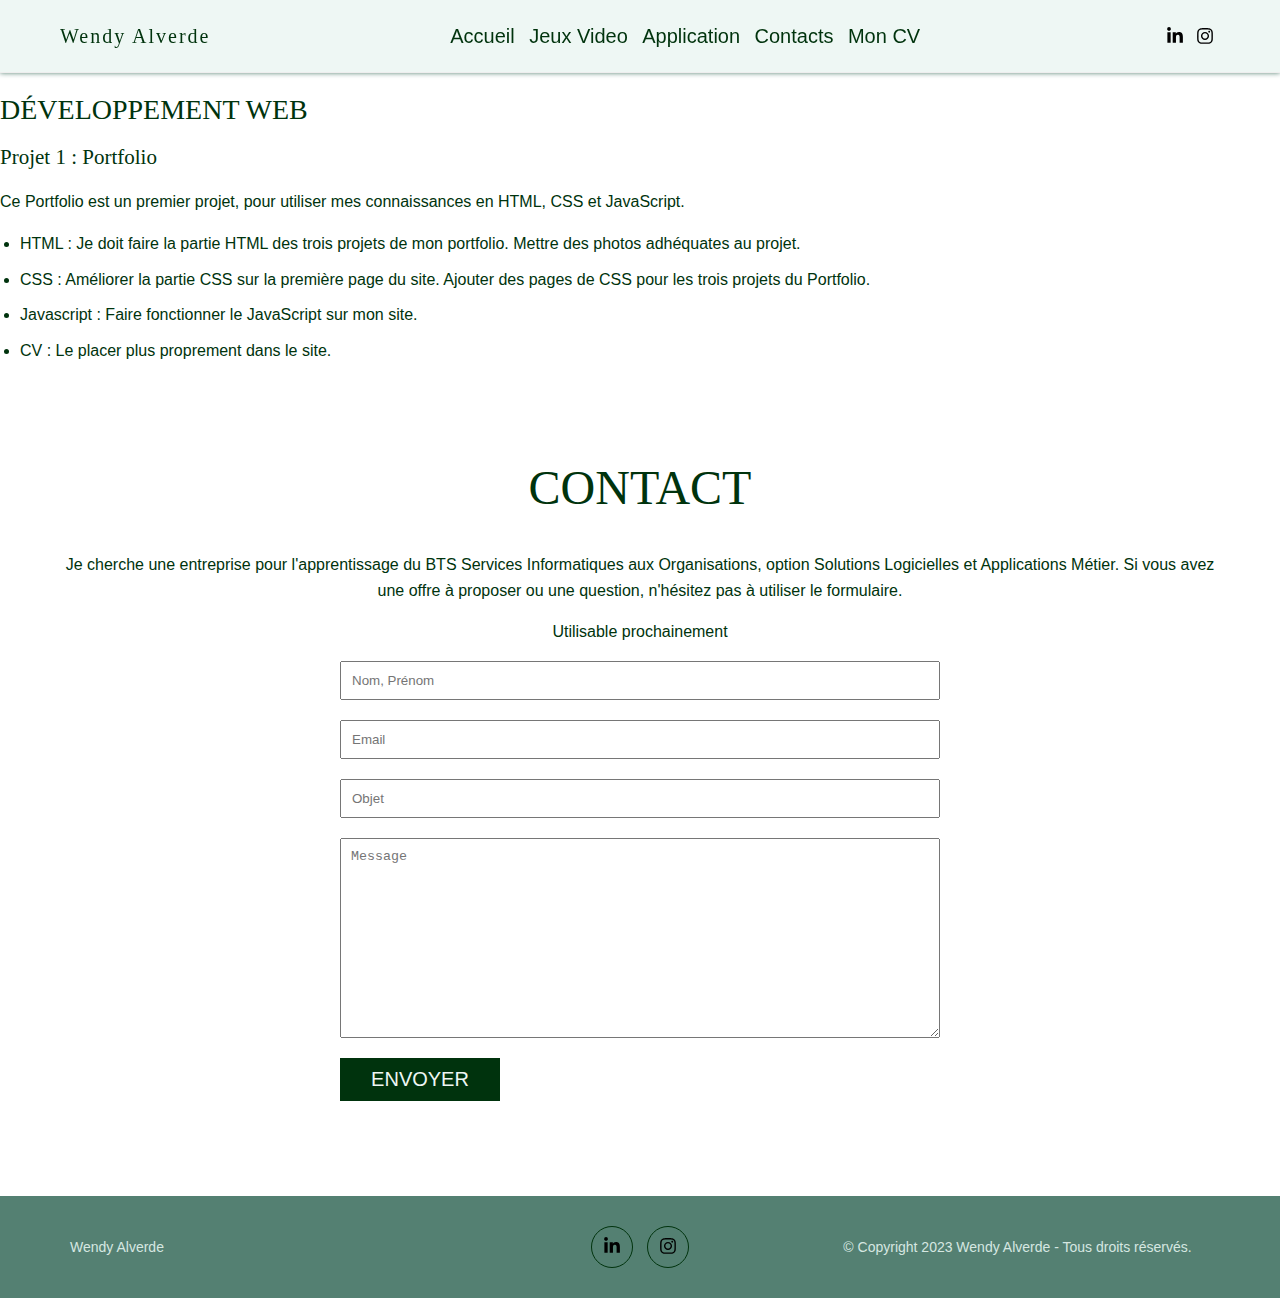
<file: DeveloppementWeb.html>
<html lang="fr">

<head>
    <meta charset="UTF-8">
    <meta http-equiv="X-UA-Compatible" content="IE=edge">
    <meta name="viewport" content="width=device-width, initial-scale=1.0">
    <title>Wendy Alverde - Apprentie développeuse</title>
    <meta name="Portefolio de Wendy Alverde - En recherche d'entreprise aux alentour de Strasbourg pour l'alternance du BTS SIO" content="">
    <link rel="shortcut icon" href="./img/favicon.ico?v=1" type="image/x-icon">
    <link rel="stylesheet" href="./css/global.css">
    <script src="./js/global.js" defer></script>
</head>
 
<body>

    <header class="header">
        <div class="container d-flex">
            <div class="logo">Wendy Alverde</div>
            <nav class="navbar">
                <ul class="menu list-unstyled">
                    <li><a href="index.html">Accueil</a></li>
                    <li><a href="JeuxVideo.html">Jeux Video</a></li>
                    <li><a href="Application.html">Application</a></li>
                    <li><a href="#contact">Contacts</a></li>
                    <li><a href="CV_Wendy_Alverde.html">Mon CV</a></li>
                </ul>
            </nav>
            <div class="right">
                <ul class="socials list-unstyled">
                    <li>
                        <a href="https://www.linkedin.com/in/wendy-alverde-850761237/" target="_blank">
                            <svg class="icon linkedin" width="16" height="18" xmlns="http://www.w3.org/2000/svg" viewBox="0 0 448 512"><!-- Font Awesome Pro 5.15.4 by @fontawesome - https://fontawesome.com License - https://fontawesome.com/license (Commercial License) -->
                                <path d="M100.28 448H7.4V148.9h92.88zM53.79 108.1C24.09 108.1 0 83.5 0 53.8a53.79 53.79 0 0 1 107.58 0c0 29.7-24.1 54.3-53.79 54.3zM447.9 448h-92.68V302.4c0-34.7-.7-79.2-48.29-79.2-48.29 0-55.69 37.7-55.69 76.7V448h-92.78V148.9h89.08v40.8h1.3c12.4-23.5 42.69-48.3 87.88-48.3 94 0 111.28 61.9 111.28 142.3V448z"/></svg>
                        </a>
                    </li>
                    <li>
                        <a href="https://www.instagram.com/chat_push/" target="_blank">
                            <svg class="icon instagram" width="16" height="18" xmlns="http://www.w3.org/2000/svg" viewBox="0 0 448 512"><!-- Font Awesome Pro 5.15.4 by @fontawesome - https://fontawesome.com License - https://fontawesome.com/license (Commercial License) -->
                                <path d="M224.1 141c-63.6 0-114.9 51.3-114.9 114.9s51.3 114.9 114.9 114.9S339 319.5 339 255.9 287.7 141 224.1 141zm0 189.6c-41.1 0-74.7-33.5-74.7-74.7s33.5-74.7 74.7-74.7 74.7 33.5 74.7 74.7-33.6 74.7-74.7 74.7zm146.4-194.3c0 14.9-12 26.8-26.8 26.8-14.9 0-26.8-12-26.8-26.8s12-26.8 26.8-26.8 26.8 12 26.8 26.8zm76.1 27.2c-1.7-35.9-9.9-67.7-36.2-93.9-26.2-26.2-58-34.4-93.9-36.2-37-2.1-147.9-2.1-184.9 0-35.8 1.7-67.6 9.9-93.9 36.1s-34.4 58-36.2 93.9c-2.1 37-2.1 147.9 0 184.9 1.7 35.9 9.9 67.7 36.2 93.9s58 34.4 93.9 36.2c37 2.1 147.9 2.1 184.9 0 35.9-1.7 67.7-9.9 93.9-36.2 26.2-26.2 34.4-58 36.2-93.9 2.1-37 2.1-147.8 0-184.8zM398.8 388c-7.8 19.6-22.9 34.7-42.6 42.6-29.5 11.7-99.5 9-132.1 9s-102.7 2.6-132.1-9c-19.6-7.8-34.7-22.9-42.6-42.6-11.7-29.5-9-99.5-9-132.1s-2.6-102.7 9-132.1c7.8-19.6 22.9-34.7 42.6-42.6 29.5-11.7 99.5-9 132.1-9s102.7-2.6 132.1 9c19.6 7.8 34.7 22.9 42.6 42.6 11.7 29.5 9 99.5 9 132.1s2.7 102.7-9 132.1z"/></svg>
                        </a>
                    </li>
                </ul>
                <button class="burger"><span class="bar"></span></button>
            </div>
        </div>
    </header>

    <!--Mettre en forme-->
    <h2>Développement web</h2>
    <h3>Projet 1 : Portfolio</h3>
    <p>Ce Portfolio est un premier projet, pour utiliser mes connaissances en HTML, CSS et JavaScript.</p>
    <ul>
        <li>HTML : Je doit faire la partie HTML des trois projets de mon portfolio. Mettre des photos adhéquates au projet.</li>
        <li>CSS : Améliorer la partie CSS sur la première page du site. Ajouter des pages de CSS pour les trois projets du Portfolio.</li>
        <li>Javascript : Faire fonctionner le JavaScript sur mon site.</li>
        <li>CV : Le placer plus proprement dans le site.</li>
    </ul>

    <section id="contact" class="contact">
        <div class="container">
            <div class="section-header">
                <h2 class="section-title">Contact</h2>
                <p>Je cherche une entreprise pour l'apprentissage du BTS Services Informatiques aux Organisations, option Solutions Logicielles et Applications Métier. Si vous avez une offre à proposer ou une question, n'hésitez pas à utiliser le formulaire.</p>
                <p>Utilisable prochainement</p>
            </div>
            <form action="contact.php" class="form">
                <label for="firstname">
                    <input type="text" name="firstname" id="firstname" placeholder="Nom, Prénom">
                </label>
                <label for="email">
                    <input type="email" name="email" id="email" placeholder="Email">
                </label>
                <label for="subject">
                    <input type="text" name="subjetc" id="subjetc"  placeholder="Objet">
                </label>
                <textarea name="message" id="message" placeholder="Message"></textarea>
                <input type="submit" class="btn" value="envoyer">
            </form>
        </div>
    </section>

    <footer>
        <div class="container">
            <div class="grid">
                <div class="grid__item">
                    <p>Wendy Alverde</p>
                </div>
                <div class="grid__item">
                    <ul class="socials list-unstyled">
                        <li>
                            <a href="https://www.linkedin.com/in/wendy-alverde-850761237/" target="_blank">
                                <svg class="icon linkedin" width="16" height="18" xmlns="http://www.w3.org/2000/svg" viewBox="0 0 448 512"><!-- Font Awesome Pro 5.15.4 by @fontawesome - https://fontawesome.com License - https://fontawesome.com/license (Commercial License) -->
                                    <path d="M100.28 448H7.4V148.9h92.88zM53.79 108.1C24.09 108.1 0 83.5 0 53.8a53.79 53.79 0 0 1 107.58 0c0 29.7-24.1 54.3-53.79 54.3zM447.9 448h-92.68V302.4c0-34.7-.7-79.2-48.29-79.2-48.29 0-55.69 37.7-55.69 76.7V448h-92.78V148.9h89.08v40.8h1.3c12.4-23.5 42.69-48.3 87.88-48.3 94 0 111.28 61.9 111.28 142.3V448z"/></svg>
                            </a>
                        </li>
                        <li>
                            <a href="https://www.instagram.com/chat_push/" target="_blank">
                                <svg class="icon instagram" width="16" height="18" xmlns="http://www.w3.org/2000/svg" viewBox="0 0 448 512"><!-- Font Awesome Pro 5.15.4 by @fontawesome - https://fontawesome.com License - https://fontawesome.com/license (Commercial License) -->
                                    <path d="M224.1 141c-63.6 0-114.9 51.3-114.9 114.9s51.3 114.9 114.9 114.9S339 319.5 339 255.9 287.7 141 224.1 141zm0 189.6c-41.1 0-74.7-33.5-74.7-74.7s33.5-74.7 74.7-74.7 74.7 33.5 74.7 74.7-33.6 74.7-74.7 74.7zm146.4-194.3c0 14.9-12 26.8-26.8 26.8-14.9 0-26.8-12-26.8-26.8s12-26.8 26.8-26.8 26.8 12 26.8 26.8zm76.1 27.2c-1.7-35.9-9.9-67.7-36.2-93.9-26.2-26.2-58-34.4-93.9-36.2-37-2.1-147.9-2.1-184.9 0-35.8 1.7-67.6 9.9-93.9 36.1s-34.4 58-36.2 93.9c-2.1 37-2.1 147.9 0 184.9 1.7 35.9 9.9 67.7 36.2 93.9s58 34.4 93.9 36.2c37 2.1 147.9 2.1 184.9 0 35.9-1.7 67.7-9.9 93.9-36.2 26.2-26.2 34.4-58 36.2-93.9 2.1-37 2.1-147.8 0-184.8zM398.8 388c-7.8 19.6-22.9 34.7-42.6 42.6-29.5 11.7-99.5 9-132.1 9s-102.7 2.6-132.1-9c-19.6-7.8-34.7-22.9-42.6-42.6-11.7-29.5-9-99.5-9-132.1s-2.6-102.7 9-132.1c7.8-19.6 22.9-34.7 42.6-42.6 29.5-11.7 99.5-9 132.1-9s102.7-2.6 132.1 9c19.6 7.8 34.7 22.9 42.6 42.6 11.7 29.5 9 99.5 9 132.1s2.7 102.7-9 132.1z"/></svg>
                            </a>
                        </li>
                    </ul>
                </div>
                <div class="grid__item">
                    <p>© Copyright 2023 Wendy Alverde - Tous droits réservés.</p>
                </div>
            </div>
        </div>
    </footer>

</body>
</html>
</file>
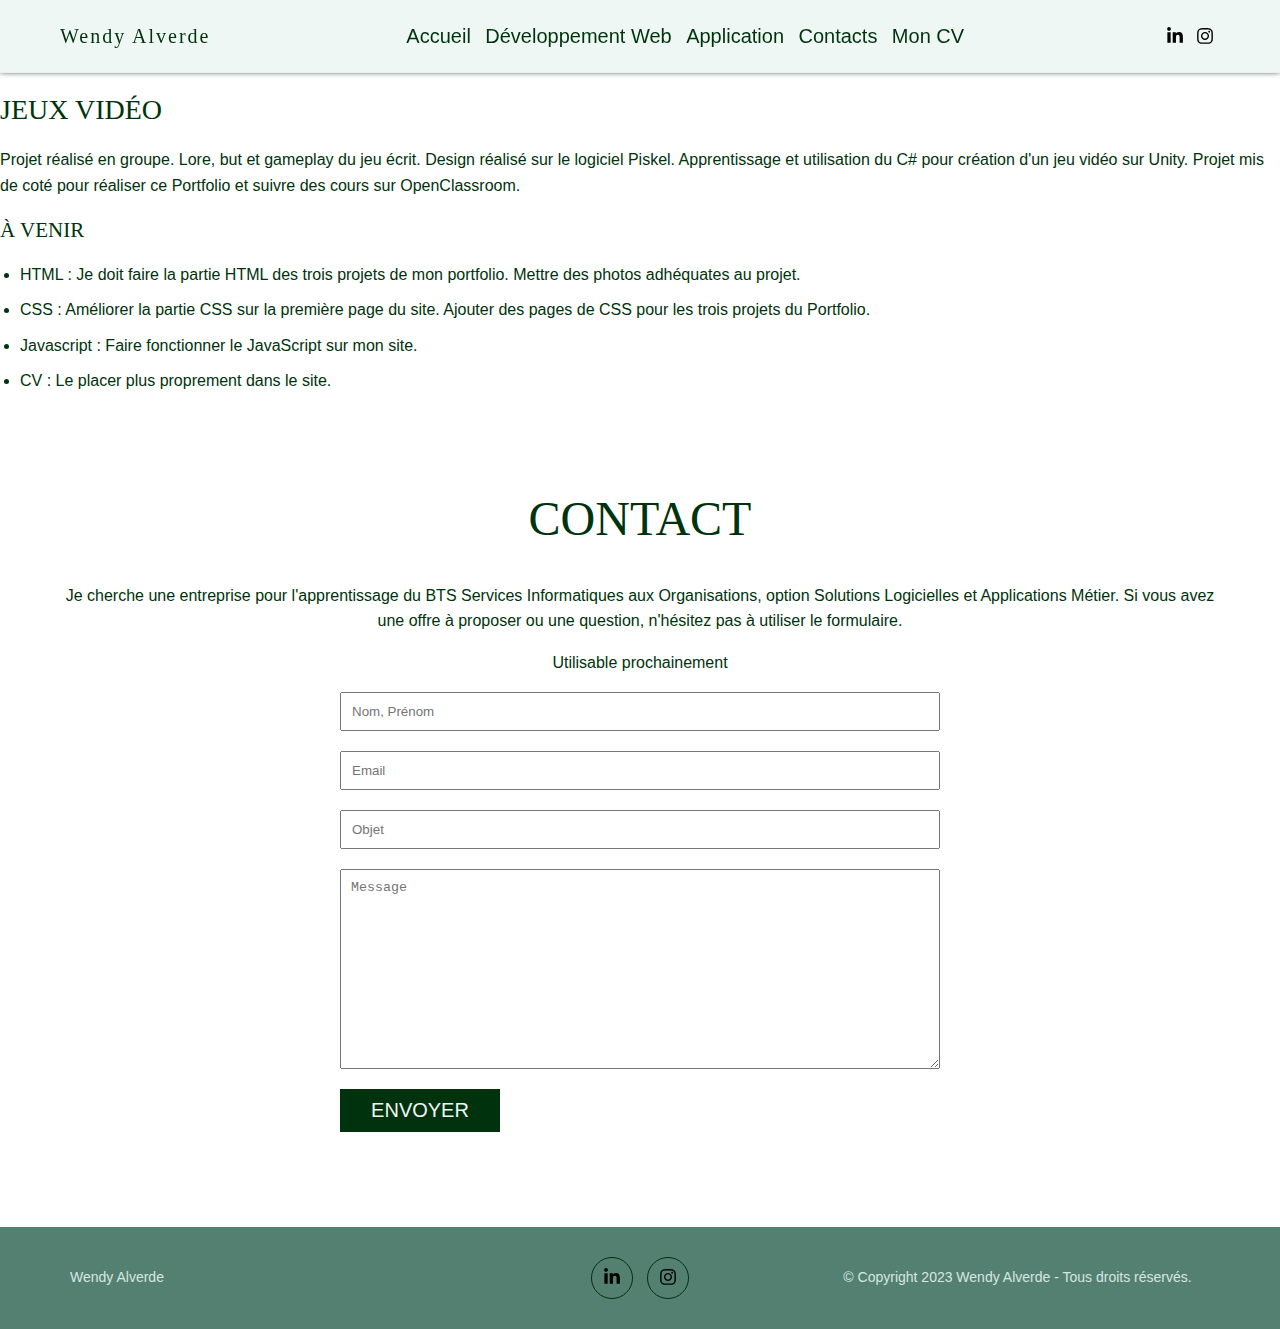
<file: JeuxVideo.html>
<html lang="fr">

<head>
    <meta charset="UTF-8">
    <meta http-equiv="X-UA-Compatible" content="IE=edge">
    <meta name="viewport" content="width=device-width, initial-scale=1.0">
    <title>Wendy Alverde - Apprentie développeuse</title>
    <meta name="Portefolio de Wendy Alverde - En recherche d'entreprise aux alentour de Strasbourg pour l'alternance du BTS SIO" content="">
    <link rel="shortcut icon" href="./img/favicon.ico?v=1" type="image/x-icon">
    <link rel="stylesheet" href="./css/global.css">
    <script src="./js/global.js" defer></script>
</head>
 
<body>

    <header class="header">
        <div class="container d-flex">
            <div class="logo">Wendy Alverde</div>
            <nav class="navbar">
                <ul class="menu list-unstyled">
                    <li><a href="index.html">Accueil</a></li>
                    <li><a href="DeveloppementWeb.html">Développement Web</a></li>
                    <li><a href="Application.html">Application</a></li>      
                    <li><a href="#contact">Contacts</a></li>
                    <li><a href="CV_Wendy_Alverde.html">Mon CV</a></li>
                </ul>
            </nav>
            <div class="right">
                <ul class="socials list-unstyled">
                    <li>
                        <a href="https://www.linkedin.com/in/wendy-alverde-850761237/" target="_blank">
                            <svg class="icon linkedin" width="16" height="18" xmlns="http://www.w3.org/2000/svg" viewBox="0 0 448 512"><!-- Font Awesome Pro 5.15.4 by @fontawesome - https://fontawesome.com License - https://fontawesome.com/license (Commercial License) -->
                                <path d="M100.28 448H7.4V148.9h92.88zM53.79 108.1C24.09 108.1 0 83.5 0 53.8a53.79 53.79 0 0 1 107.58 0c0 29.7-24.1 54.3-53.79 54.3zM447.9 448h-92.68V302.4c0-34.7-.7-79.2-48.29-79.2-48.29 0-55.69 37.7-55.69 76.7V448h-92.78V148.9h89.08v40.8h1.3c12.4-23.5 42.69-48.3 87.88-48.3 94 0 111.28 61.9 111.28 142.3V448z"/></svg>
                        </a>
                    </li>
                    <li>
                        <a href="https://www.instagram.com/chat_push/" target="_blank">
                            <svg class="icon instagram" width="16" height="18" xmlns="http://www.w3.org/2000/svg" viewBox="0 0 448 512"><!-- Font Awesome Pro 5.15.4 by @fontawesome - https://fontawesome.com License - https://fontawesome.com/license (Commercial License) -->
                                <path d="M224.1 141c-63.6 0-114.9 51.3-114.9 114.9s51.3 114.9 114.9 114.9S339 319.5 339 255.9 287.7 141 224.1 141zm0 189.6c-41.1 0-74.7-33.5-74.7-74.7s33.5-74.7 74.7-74.7 74.7 33.5 74.7 74.7-33.6 74.7-74.7 74.7zm146.4-194.3c0 14.9-12 26.8-26.8 26.8-14.9 0-26.8-12-26.8-26.8s12-26.8 26.8-26.8 26.8 12 26.8 26.8zm76.1 27.2c-1.7-35.9-9.9-67.7-36.2-93.9-26.2-26.2-58-34.4-93.9-36.2-37-2.1-147.9-2.1-184.9 0-35.8 1.7-67.6 9.9-93.9 36.1s-34.4 58-36.2 93.9c-2.1 37-2.1 147.9 0 184.9 1.7 35.9 9.9 67.7 36.2 93.9s58 34.4 93.9 36.2c37 2.1 147.9 2.1 184.9 0 35.9-1.7 67.7-9.9 93.9-36.2 26.2-26.2 34.4-58 36.2-93.9 2.1-37 2.1-147.8 0-184.8zM398.8 388c-7.8 19.6-22.9 34.7-42.6 42.6-29.5 11.7-99.5 9-132.1 9s-102.7 2.6-132.1-9c-19.6-7.8-34.7-22.9-42.6-42.6-11.7-29.5-9-99.5-9-132.1s-2.6-102.7 9-132.1c7.8-19.6 22.9-34.7 42.6-42.6 29.5-11.7 99.5-9 132.1-9s102.7-2.6 132.1 9c19.6 7.8 34.7 22.9 42.6 42.6 11.7 29.5 9 99.5 9 132.1s2.7 102.7-9 132.1z"/></svg>
                        </a>
                    </li>
                </ul>
                <button class="burger"><span class="bar"></span></button>
            </div>
        </div>
    </header>

    <h2>Jeux vidéo</h2> 
    <p>Projet réalisé en groupe. Lore, but et gameplay du jeu écrit. Design réalisé sur le logiciel Piskel. Apprentissage et utilisation du C# pour création d'un jeu vidéo sur Unity. Projet mis de coté pour réaliser ce Portfolio et suivre des cours sur OpenClassroom.</p>
    <h3>À VENIR</h3>
    <ul>
        <li>HTML : Je doit faire la partie HTML des trois projets de mon portfolio. Mettre des photos adhéquates au projet.</li>
        <li>CSS : Améliorer la partie CSS sur la première page du site. Ajouter des pages de CSS pour les trois projets du Portfolio.</li>
        <li>Javascript : Faire fonctionner le JavaScript sur mon site.</li>
        <li>CV : Le placer plus proprement dans le site.</li>
    </ul>

    <section id="contact" class="contact">
        <div class="container">
            <div class="section-header">
                <h2 class="section-title">Contact</h2>
                <p>Je cherche une entreprise pour l'apprentissage du BTS Services Informatiques aux Organisations, option Solutions Logicielles et Applications Métier. Si vous avez une offre à proposer ou une question, n'hésitez pas à utiliser le formulaire.</p>
                <p>Utilisable prochainement</p>
            </div>
            <form action="contact.php" class="form">
                <label for="firstname">
                    <input type="text" name="firstname" id="firstname" placeholder="Nom, Prénom">
                </label>
                <label for="email">
                    <input type="email" name="email" id="email" placeholder="Email">
                </label>
                <label for="subject">
                    <input type="text" name="subjetc" id="subjetc"  placeholder="Objet">
                </label>
                <textarea name="message" id="message" placeholder="Message"></textarea>
                <input type="submit" class="btn" value="envoyer">
            </form>
        </div>
    </section>

    <footer>
        <div class="container">
            <div class="grid">
                <div class="grid__item">
                    <p>Wendy Alverde</p>
                </div>
                <div class="grid__item">
                    <ul class="socials list-unstyled">
                        <li>
                            <a href="https://www.linkedin.com/in/wendy-alverde-850761237/" target="_blank">
                                <svg class="icon linkedin" width="16" height="18" xmlns="http://www.w3.org/2000/svg" viewBox="0 0 448 512"><!-- Font Awesome Pro 5.15.4 by @fontawesome - https://fontawesome.com License - https://fontawesome.com/license (Commercial License) -->
                                    <path d="M100.28 448H7.4V148.9h92.88zM53.79 108.1C24.09 108.1 0 83.5 0 53.8a53.79 53.79 0 0 1 107.58 0c0 29.7-24.1 54.3-53.79 54.3zM447.9 448h-92.68V302.4c0-34.7-.7-79.2-48.29-79.2-48.29 0-55.69 37.7-55.69 76.7V448h-92.78V148.9h89.08v40.8h1.3c12.4-23.5 42.69-48.3 87.88-48.3 94 0 111.28 61.9 111.28 142.3V448z"/></svg>
                            </a>
                        </li>
                        <li>
                            <a href="https://www.instagram.com/chat_push/" target="_blank">
                                <svg class="icon instagram" width="16" height="18" xmlns="http://www.w3.org/2000/svg" viewBox="0 0 448 512"><!-- Font Awesome Pro 5.15.4 by @fontawesome - https://fontawesome.com License - https://fontawesome.com/license (Commercial License) -->
                                    <path d="M224.1 141c-63.6 0-114.9 51.3-114.9 114.9s51.3 114.9 114.9 114.9S339 319.5 339 255.9 287.7 141 224.1 141zm0 189.6c-41.1 0-74.7-33.5-74.7-74.7s33.5-74.7 74.7-74.7 74.7 33.5 74.7 74.7-33.6 74.7-74.7 74.7zm146.4-194.3c0 14.9-12 26.8-26.8 26.8-14.9 0-26.8-12-26.8-26.8s12-26.8 26.8-26.8 26.8 12 26.8 26.8zm76.1 27.2c-1.7-35.9-9.9-67.7-36.2-93.9-26.2-26.2-58-34.4-93.9-36.2-37-2.1-147.9-2.1-184.9 0-35.8 1.7-67.6 9.9-93.9 36.1s-34.4 58-36.2 93.9c-2.1 37-2.1 147.9 0 184.9 1.7 35.9 9.9 67.7 36.2 93.9s58 34.4 93.9 36.2c37 2.1 147.9 2.1 184.9 0 35.9-1.7 67.7-9.9 93.9-36.2 26.2-26.2 34.4-58 36.2-93.9 2.1-37 2.1-147.8 0-184.8zM398.8 388c-7.8 19.6-22.9 34.7-42.6 42.6-29.5 11.7-99.5 9-132.1 9s-102.7 2.6-132.1-9c-19.6-7.8-34.7-22.9-42.6-42.6-11.7-29.5-9-99.5-9-132.1s-2.6-102.7 9-132.1c7.8-19.6 22.9-34.7 42.6-42.6 29.5-11.7 99.5-9 132.1-9s102.7-2.6 132.1 9c19.6 7.8 34.7 22.9 42.6 42.6 11.7 29.5 9 99.5 9 132.1s2.7 102.7-9 132.1z"/></svg>
                            </a>
                        </li>
                    </ul>
                </div>
                <div class="grid__item">
                    <p>© Copyright 2023 Wendy Alverde - Tous droits réservés.</p>
                </div>
            </div>
        </div>
    </footer>

</body>
</html>
</file>
<file: css/global.css>
/*Appel variable*/
:root {
    --color-body: #00330d;
    --background-body: #ffffff;
    --color-hero: #548072;
    --color-passagesouris: #0ace0a;
    --texte-clair: #d6e7e1;
    --background-entete: #eef7f4; 
}

/*Base*/
*{
    box-sizing: border-box;
}

html {
    font-size: 62.5%;
}

body {
    font-family: 'Franklin Gothic Medium', 'Arial Narrow', Arial, sans-serif;
    font-size: 1.6rem;
    line-height: 1.6;
    color: var(--color-body);
    margin: 0;
    background: var(--background-body);
}

h1, h2, h3, h4, h5, h6 {
    font-family: 'Playfair Display', serif;
    color: var(--color-body);
    font-weight: 500;
    line-height: 1;
}

h1, .h1 { /*Bonjour, je m'appelle Wendy*/
    color: var(--texte-clair);
    font-size: 3.1rem;
}

h2, .h2 { /*Titre de sections*/
    font-size: 2.8rem;
    text-transform: uppercase;
}
h3, .h3 {
    font-size: 2.1rem;
}

a {
    text-decoration: none;
}

img {
    max-width: 100%;
    height: auto;
}

ul {
    padding-left: 2rem;
}

li {
    padding-bottom: 1rem;
}

.list-unstyled {
    list-style: none;
    margin: 0;
    padding: 0;
}

.container {
    padding: 1rem 2rem;
}

.d-flex { 
    display: flex;
    align-items: center;
    justify-content: space-between;
}

.grid {
    display: flex;
    flex-wrap: wrap;
    justify-content: center;
}

.grid__item {
    flex-grow: 1;
    flex-shrink: 0;
    width: 100%;
    padding: 1rem;
}

@media screen and (min-width: 780px) { /*PC*/
    .container {
        max-width: 1200px;
        margin: 0 auto;
        padding: 2rem;
    }

    .grid__item {
        max-width: 50%;
    }
}

/*Sections*/
section {
    padding: 5.5rem 0;
}

.section-title {
    margin-top: 0;
    font-size: 3.8rem;
}

.section-header {
    text-align: center;
}

@media screen and (min-width: 780px) { /*PC*/
    .section-title {
        font-size: 4.8rem;
    }
}
 
/*En-tête*/
.header { 
    background: var(--background-entete);
    border-bottom: 1px solid #eee;
    box-shadow: 0 0 5px #548072; /*Ombre*/
    position: sticky;
    top: 0;
    z-index: 1;
}

.header .logo {
    font-family: 'Playfair Display', serif;
    font-size: 2rem;
    letter-spacing: 2px;
}

.header li {
    display: inline-flex;
    font-size: 2rem;
    padding: 0 .5rem;
}

.header a {
    color: var(--color-body);
}

.header a:hover {
    color: var(--color-passagesouris);
}

.header .right {
    display: flex;
    align-items: center;
}

.socials {
    display: flex;
}

.socials li {
    margin-bottom: 0;
}

.socials a {
    /*color: var(--color-body);NE FONCTIONNE PAS*/
    padding: 0 2px;
}

.socials .icon {
    height: 18px;
}

/*.socials svg:hover {
    color: var(--color-passagesouris);
}Essai passage souris socials, NE FONCTIONNE PAS*/

.burger {
    background: none;
    border: none;
    width: 35px;
    height: 35px;
    cursor: pointer;
    position: relative;
    margin-left: 1rem;
}

.burger .bar {
    display: block;
    width: 22px;
    height: 3px;
    background-color: var(--color-body);
}

.burger .bar::before, .burger .bar::after {
    display: block;
    content: "";
    width: 22px;
    height: 3px;
    background: var(--color-body);
    position: absolute;
}

.burger .bar::before {
    transform: translateY(-8px);
}

.burger .bar::after {
    transform: translateY(8px);
}

@media screen and (max-width: 779px) { /*Mobile*/
    nav {
        display: flex;
        justify-content: center;
        align-items: center;
        flex-direction: column;
        position: fixed;
        top: 55px;
        left: 110%;
        width: 0;
        overflow: hidden;
        opacity: 0;
        height: calc(100vh - 55px);
        background: var(--background-entete);
        transition: all 0.4s ease-out;
    }

    nav .menu li {
        display: flex;
        justify-content: center;
    }

    nav .menu a {
        display: block;
        font-size: 2rem;
        padding: 2rem;
        transition: all .4s;
    }

    .show-nav nav {
        opacity: 1;
        width: 100%;
        left: 0;
        z-index: 2;
    }

    .show-nav nav li a:hover {
        transform: scale(1.1);
        text-decoration: none;
    }

/*Burger se met en croix lorsqu'on l'ouvre*/
    .show-nav .burger .bar {
        width: 0;
    }
    
    .show-nav .burger .bar::before, .burger .bar::after {
        transition: all .2s ease-out;
    }

    .show-nav .burger .bar::before { 
        transform: rotate(-45deg);
    }

    .show-nav .burger .bar::after {
        transform: rotate(45deg);
    }
}

@media screen and (min-width: 780px) { /*PC*/
    .navbar {
        display: flex;
    }

    .burger {
        display: none;
    }
}


/*Heros*/
.hero {
    background: var(--color-hero);
    color: var(--texte-clair);
    padding: 1rem 0 0 0;
}

.hero .title {
    font-size: 4rem;
    margin: 1.6rem 0 0 0;
    font-weight: 700;
}

.hero__item {
    display: flex;
    flex-direction: column;
    justify-content: center;
    align-items: center;
}

.hero__item span {
    text-transform: uppercase;
}

.hero__item.left { 
    animation-duration: 1s;
    animation-name: slideInleft;
}

.photo1 {
    transform: translate(-50%, 25%);
    width: 150px;
}

.photo2 {
    transform: translate(-50%, 35%);
    width: 150px;
}

.photo3 {
    transform: translate(30%, -155%);
    width: 200px;
}


@media screen and (max-width: 779px) { /*Mobile*/
    .hero__item {
        text-align: center;
    }

    .hero__item.left { /*Les photos puis le texte*/
        order: 2;
    }

    .hero__item.right {
        order: 1;
    }
}

@media screen and (min-width: 780px) { /*PC*/
    .hero__item {
        flex: 1 0 50%;
        text-align: left;
    }

    .hero__item.left {
        align-items: flex-start;
    }

    .hero .title {
        font-size: 5rem;
    }
}

/*À propos*/
.about {
    background: var(--background-entete);
}

.about .section-title {
    margin-top: 1rem;
}

.about p {
    text-align: justify;
}

.about li {
    text-align: left;
}

.about .li1 {
    animation-duration: 0.6s;
    animation-name: slideInright;
}

.about .li2 {
    animation-duration: 0.8s;
    animation-name: slideInright;
}

.about .li3 {
    animation-duration: 1s;
    animation-name: slideInright;
}

.about .li4 {
    animation-duration: 1.2s;
    animation-name: slideInright;
}

@media screen and (min-width: 780px) { /*PC*/
    .about img {
        margin-top: 1rem;
        padding-right: 3rem;
    }
}

/*Compétences*/
.skills h2 {
    text-align: center;
}

.skills .pskills {
    text-align: center;
}

.skills h4, .skills p {
    text-align: left;
    margin: 0 0 0.3rem 0;
}

.skills ul {
    list-style-type: none;
}

.skills li {
    background-color: var(--background-entete);
    border-left: 3px solid  rgb(84, 128, 114);
    padding: .9rem 2rem;
    margin-bottom: 1rem;
}

.skills .progressbar {
    background: var(--background-entete);
    color: var(--texte-clair);
    margin-bottom: 1rem;
}

.skills .bar {
    background: var(--color-hero);
    padding: 1rem;
}

/*Portfolio*/
.portfolio {
    background: var(--background-entete) ;
}
/*Essai/Impro*/
.portfolio .grid__item {
    display: flex;
    justify-content: center;
    align-items: center;
    text-align: center;
}

.portfolio .card {
    width: 100%;
    height: auto;
    margin: .5rem;
}

.card a {
    color: var(--color-body);
}

.card a:hover {
    color: var(--color-passagesouris);
}
/*Fin impro*/

/*Contact*/
.form {
    max-width: 600px;
    margin-bottom: 4rem auto 0 auto;
}

.form input, .form textarea {
    display: block;
    width: 100%;
    padding: 1rem;
    margin-bottom: 2rem;
}

.form textarea {
    min-height: 200px;
}

.form .btn {
    border: none;
    background: var(--color-body);
    color: var(--background-entete);
    width: auto;
    min-width: 160px;
    font-size: 2rem;
    text-transform: uppercase;
}

.form .btn:hover {
    cursor: pointer;
    background: var(--color-hero);
}

@media screen and (min-width: 780px) { /*PC*/
    .form {
        margin: auto;
    }
}

/*Pied de page*/
footer {
    background: var(--color-hero);
    color: var(--texte-clair);
    text-align: center;
    font-size: 1.4rem;
}

footer p {
    margin: 0;
}

footer .grid {
    align-items: center;
}

footer .socials {
    justify-content: center;
    text-align: center;
}

footer .socials li {
    padding: 0 .7rem;
}

footer .socials a {
    color: var(--texte-clair);
    border: 1px solid var(--color-body);
    border-radius: 50%;
    padding: 1rem;
    width: 42px;
    height: 42px;
    display: flex;
    justify-content: center;
    transition: all 0.4s;
}

footer .socials a:hover {
    background: var(--texte-clair);
    color: var(--color-body);
}

@media screen and (min-width: 780px) { /*PC*/
    footer {
        text-align: left;
    }

    footer .grid__item {
        max-width: 33.333%;
    }
}

@keyframes slideInleft {
    from {
        transform: translateX(-110%);
    }

    to {
        transform: translateX(0);
    }
}

@keyframes slideInright {
    from {
        transform: translateX(110%);
    }

    to {
        transform: translateX(0);
    }
}








@media screen and (max-width: 896px) { /*Mobile*/

}

@media screen and (min-width: 897px) { /*PC*/
    
}
</file>
